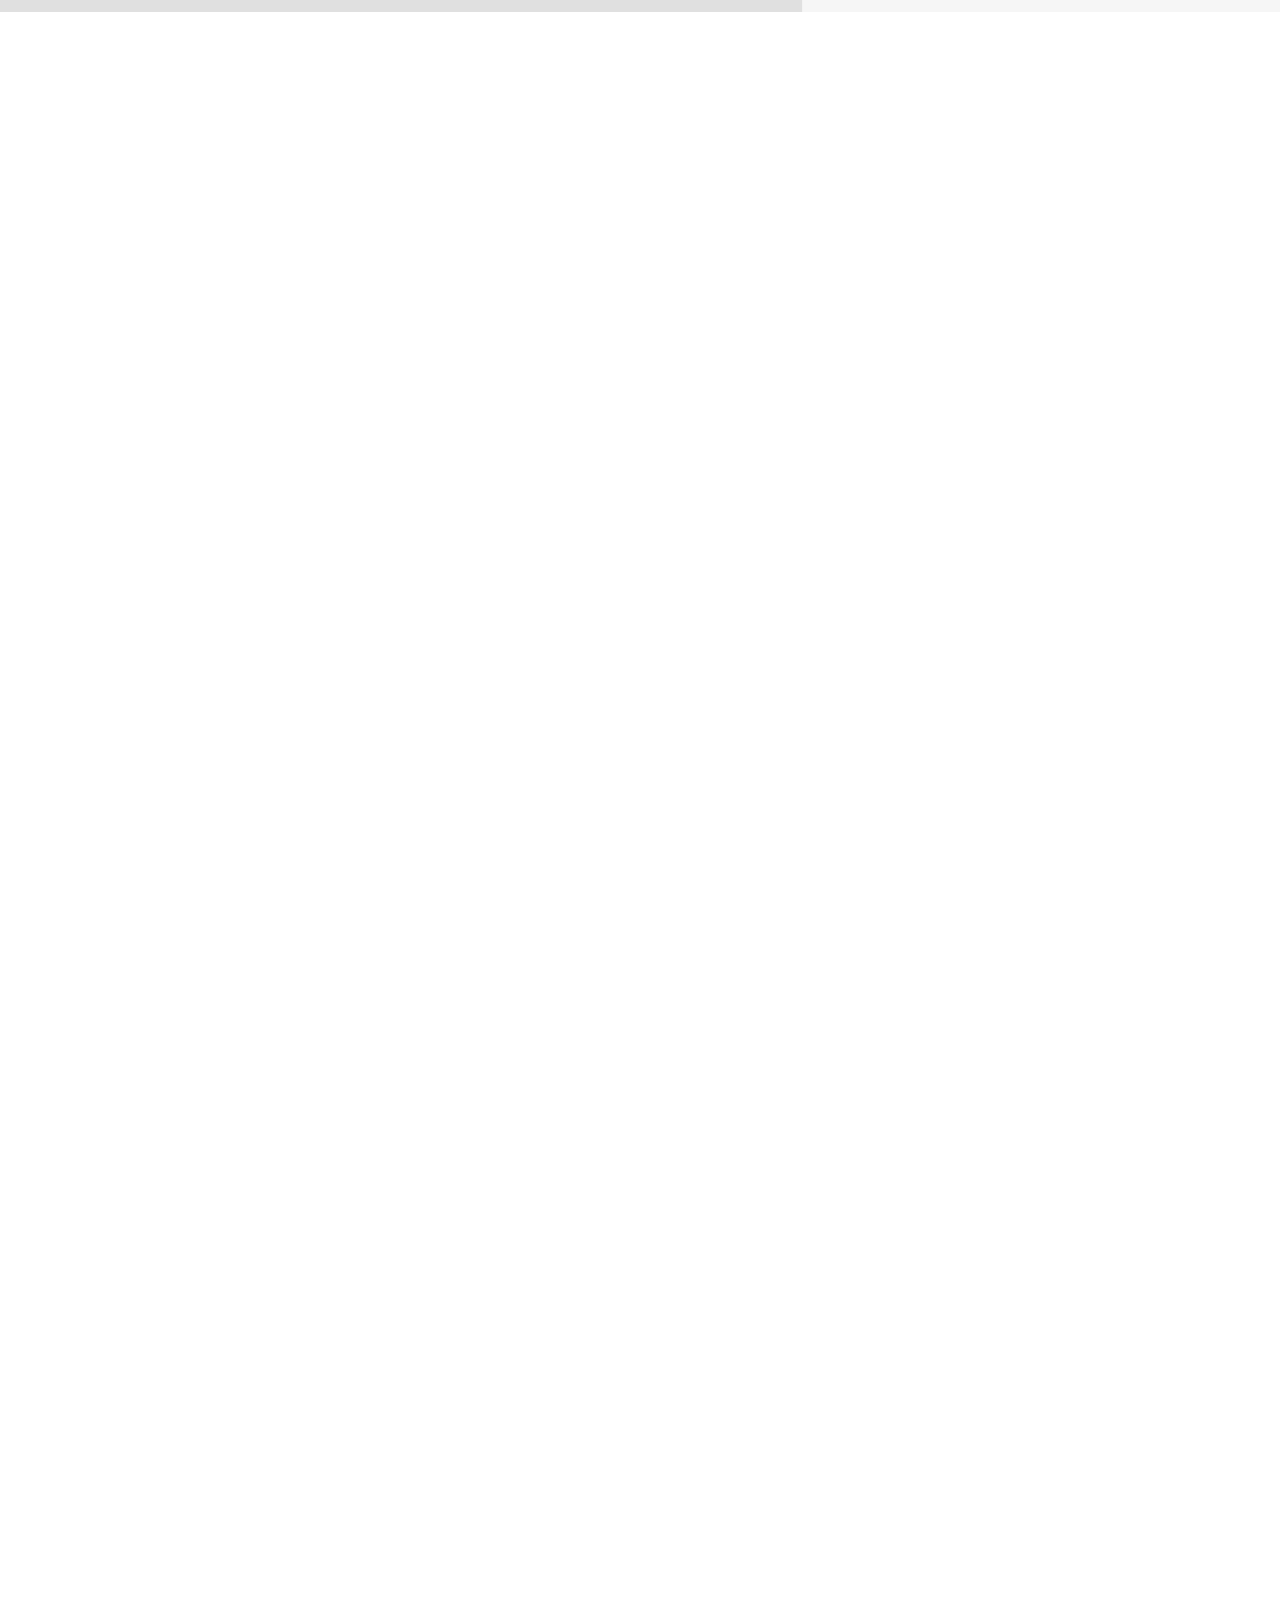
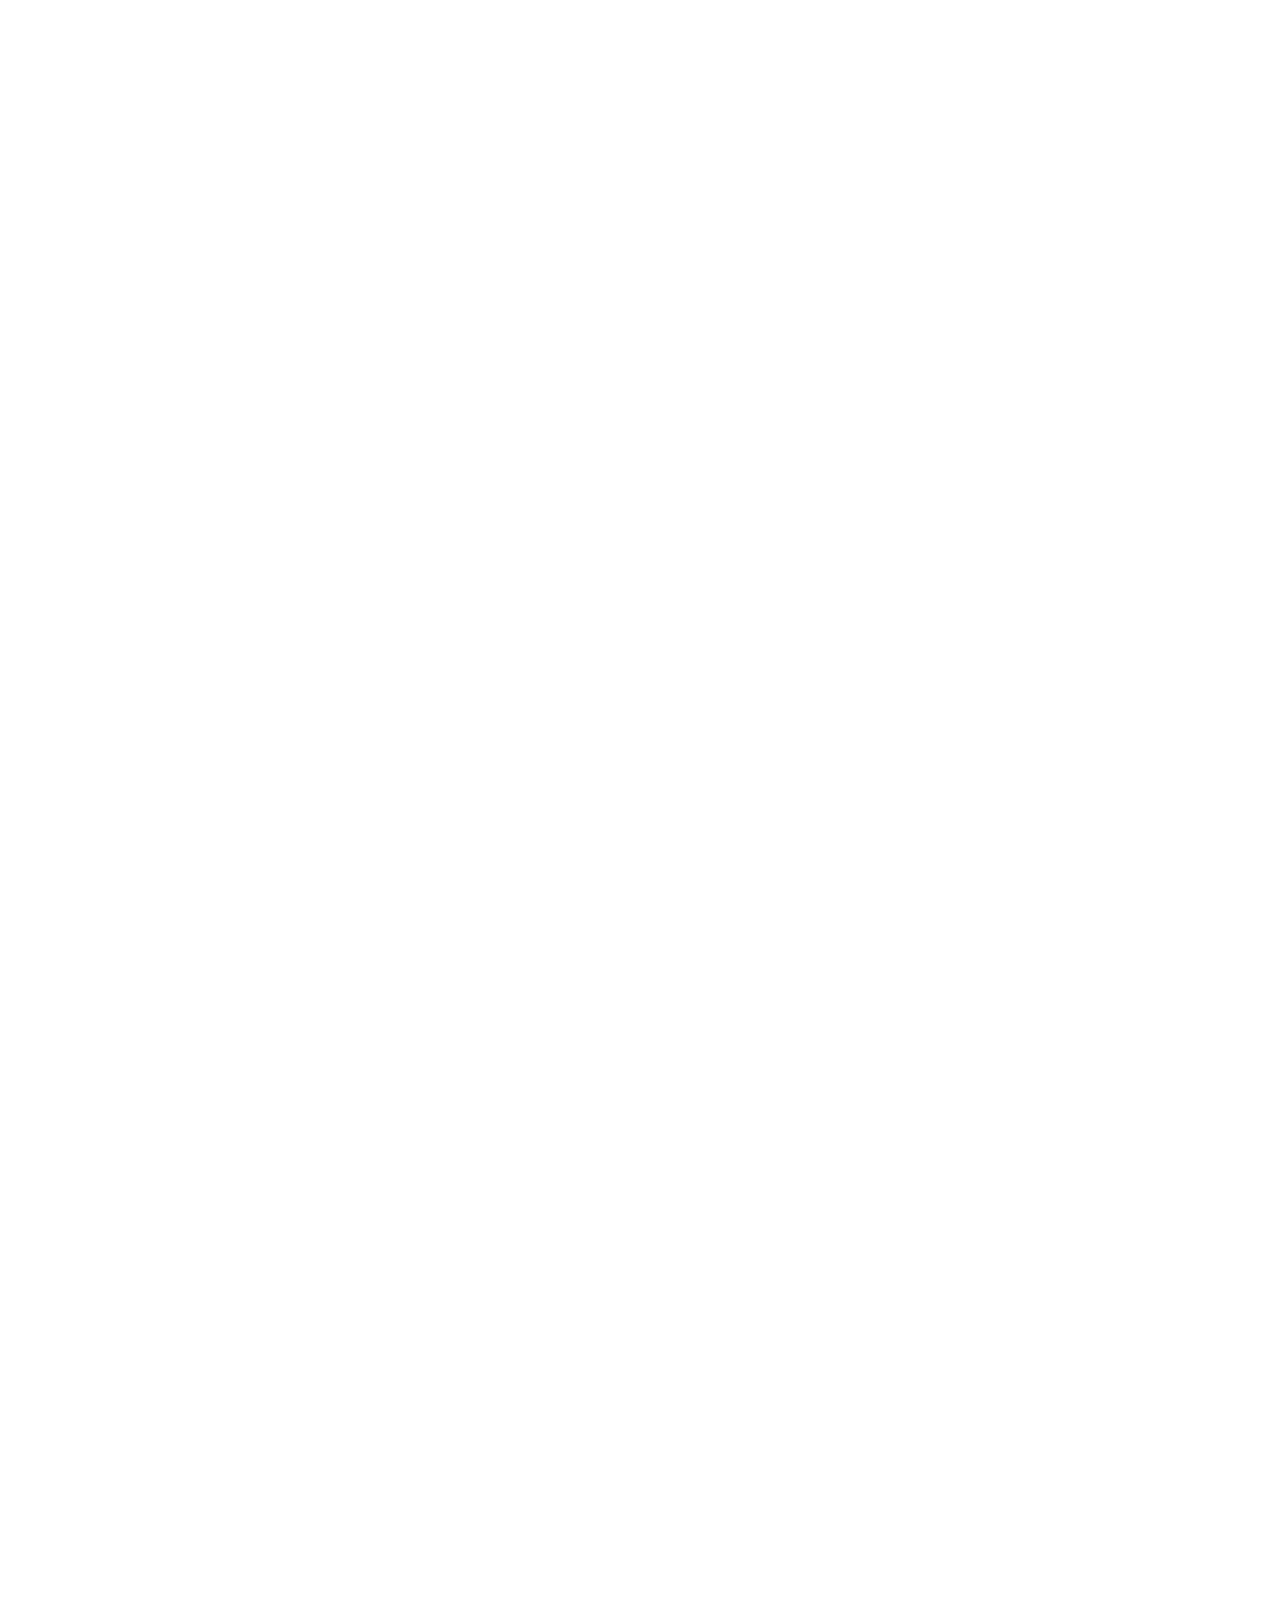
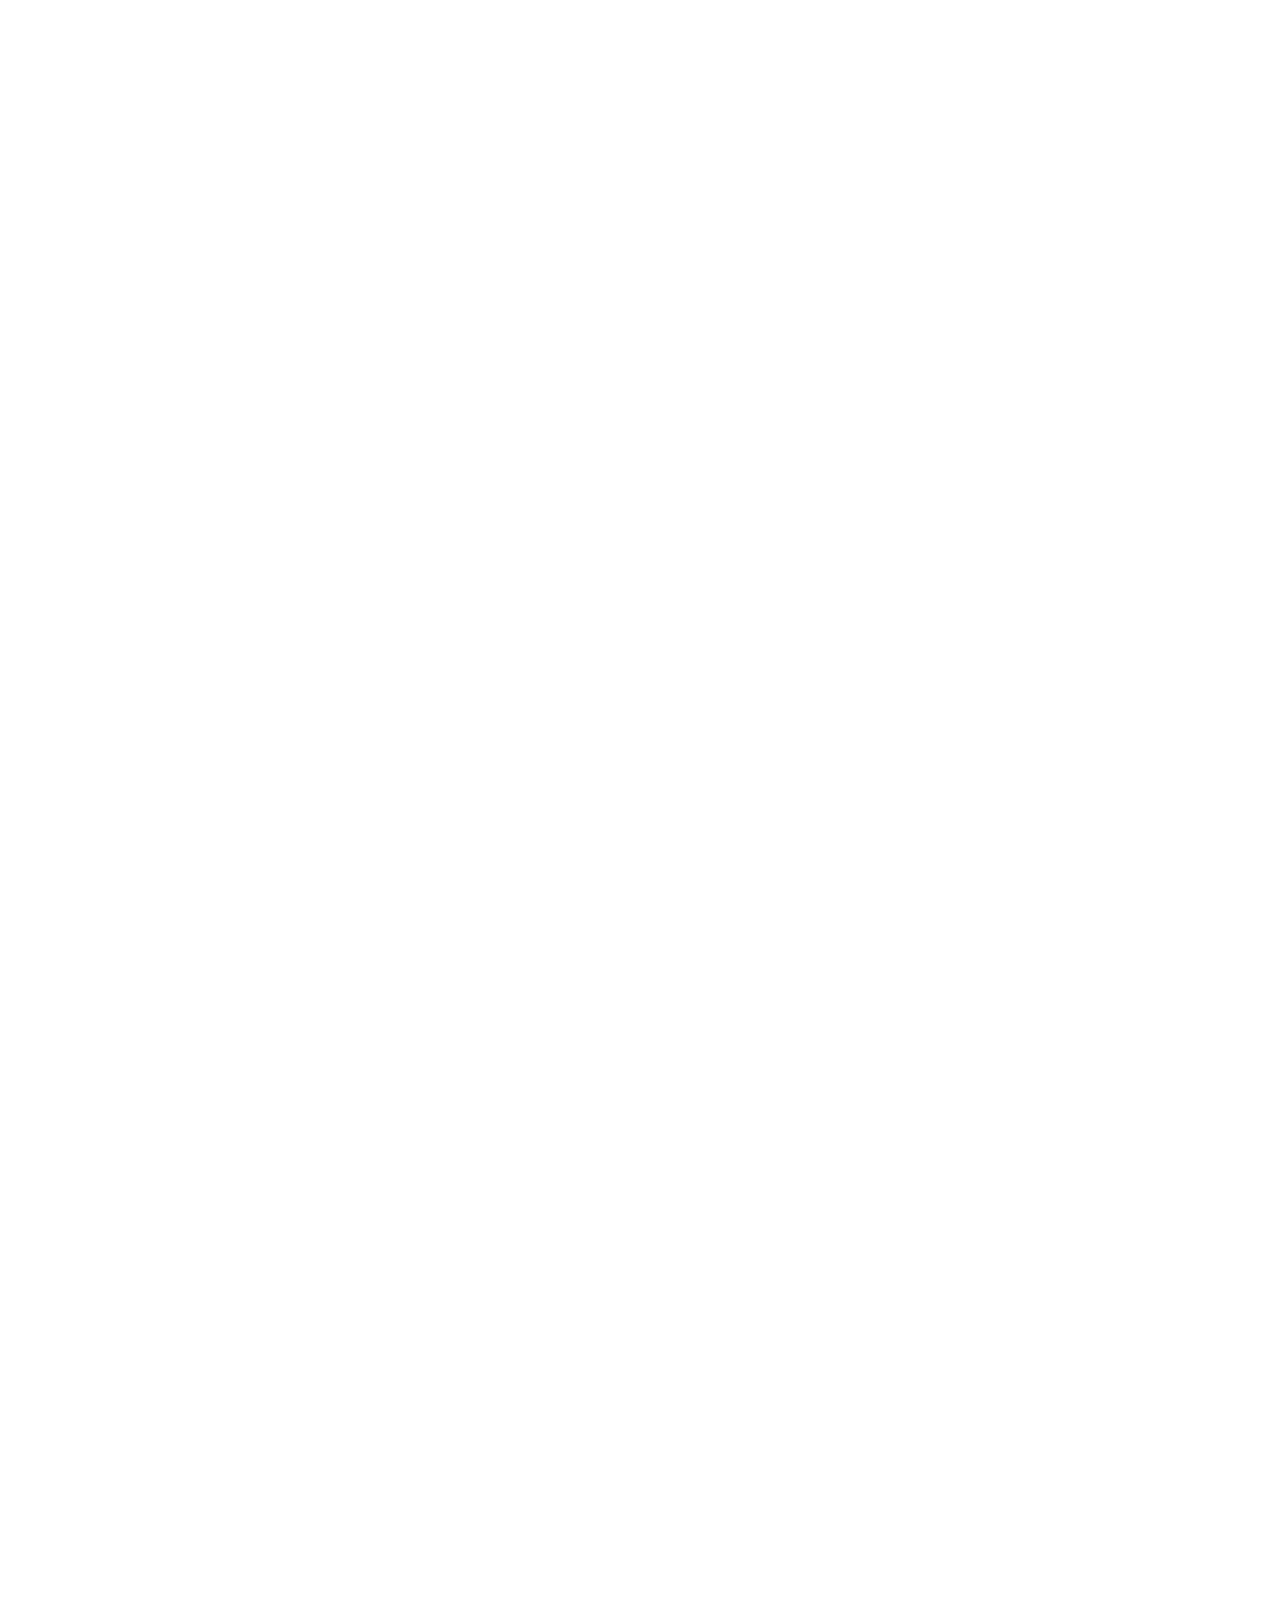
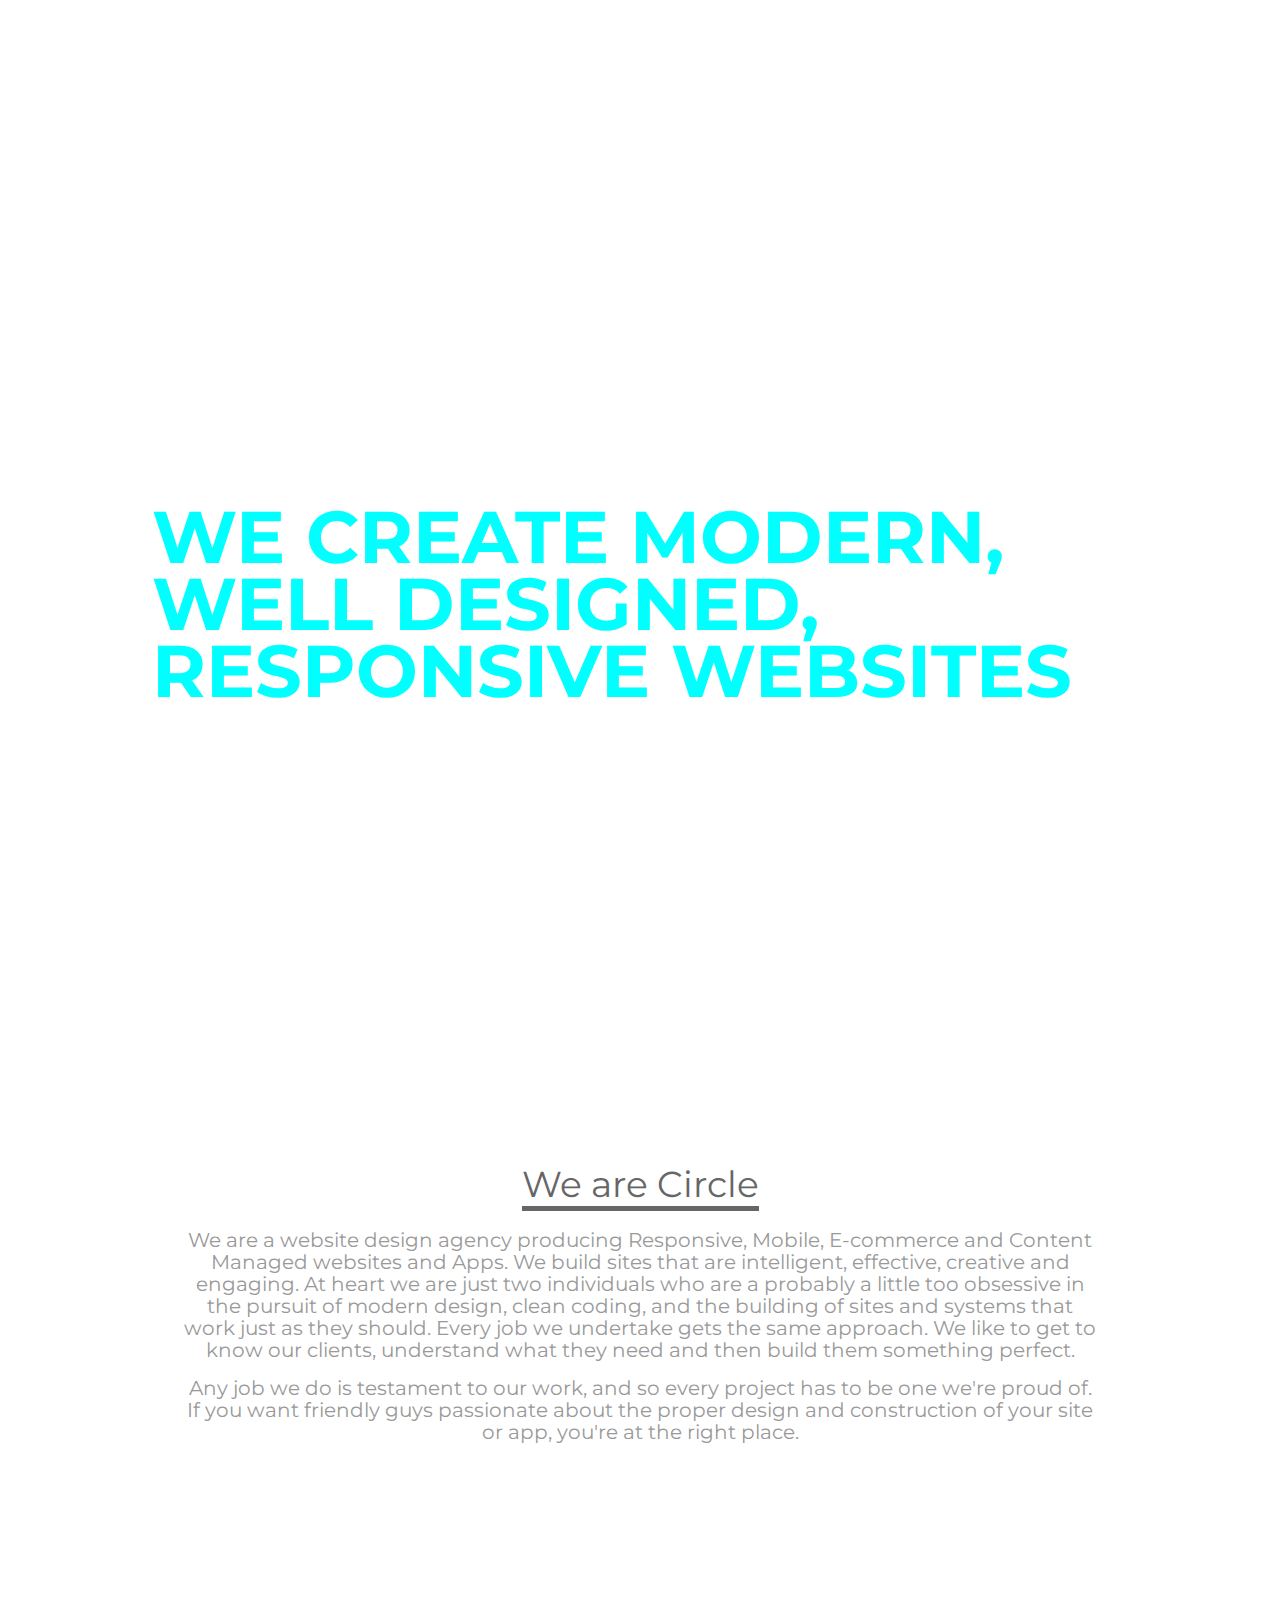
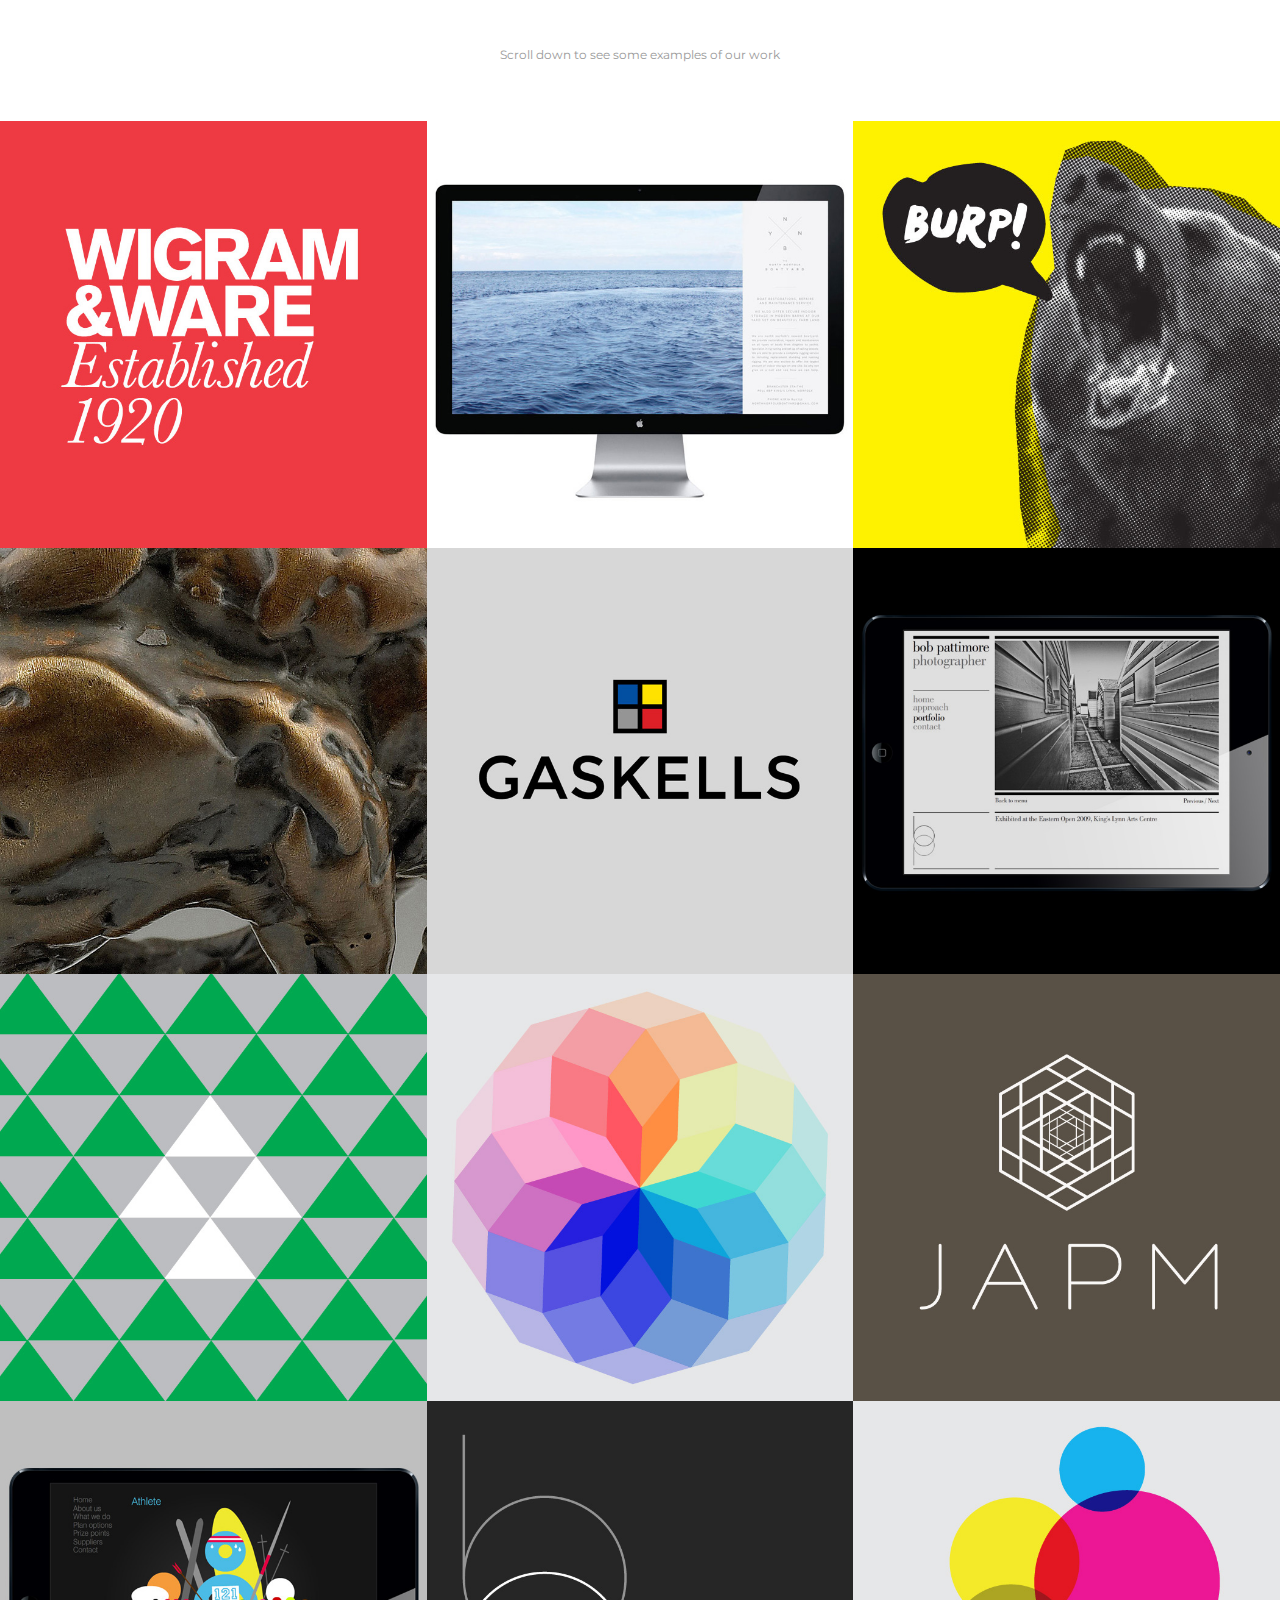
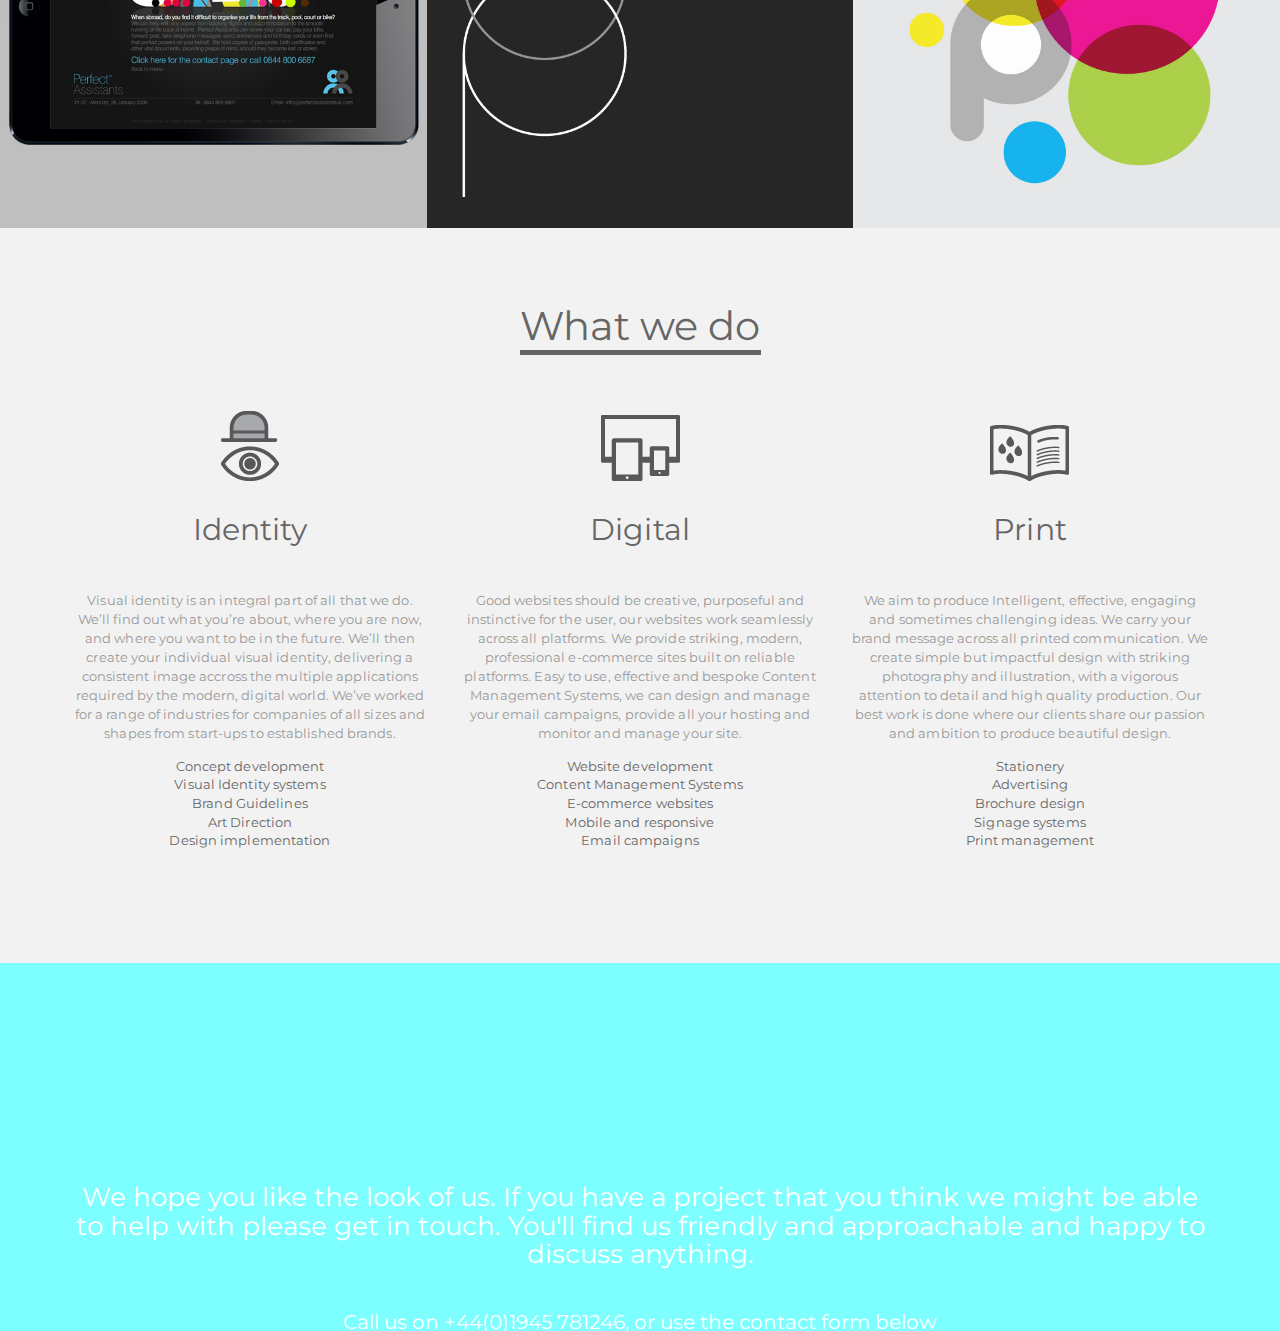
<file: index.html>
<!DOCTYPE html>
<html lang="en">
  <head>
    <meta charset="utf-8">
    <meta http-equiv="X-UA-Compatible" content="IE=edge">
    <meta name="viewport" content="width=device-width, initial-scale=1">
    <meta name="description" content="Circle Design, A small independent design consultancy specialising in identity, digital and print design based in Norfolk.">
    <meta name="keywords" content="Circle Design, Identity, Digital, Print, Design, Graphic Design, Website, Website Design, Brand Guidelines, Art Direction, Design implementation, Content Management Systems, E-commerce websites, Mobile and responsive, Email campaign, Stationery, Advertising, Brochure design, Signage systems, Print management, King's Lynn, Norfolk">
    <meta name="author" content="Circle Design - Identity / Website / Print / Design">
   
    <link rel="shortcut icon" href="favicon.ico">
    <LINK REL="apple-touch-icon-precomposed" HREF="apple-touch-icon.png" />

    <title>Circle Design - Identity, Digital, Print Design from Norfolk</title>

    <link href="assets/css/bootstrap.css" rel="stylesheet">
    <link href="assets/css/animate.css" rel="stylesheet">
    <link href="assets/css/font-awesome.min.css" rel="stylesheet">
  
    <link href="assets/css/style.css" rel="stylesheet">
    <link href="assets/css/normalize.css"rel="stylesheet" >
    
    <!-- CSS media query on a link element -->
    <link href="assets/css/style_tablet.css" rel="stylesheet" media="(max-width: 960px)" />
    <link href="assets/css/style_mobile.css" rel="stylesheet" media="(max-width: 600px)" />
    <link href="assets/css/style_800px.css" rel="stylesheet" media="(max-width: 800px) and (min-width:501px)" />  
      
  
     <script src="assets/js/vendor/modernizr-2.7.1.min.js"></script>   
   
      
    </head>
    
    
<body data-spy="scroll" data-offset="0" data-target="#theMenu">

   
 <div id="loading">
     <img src="assets/img/ico_loading1.gif">
    
    <div id="preload">
	       	<img src="assets/img/Circle-logo-sml-white.png">
	       	<img src="assets/img/Circle-logo-med-white.png">
	       	<img src="assets/img/Design_01.jpg">
	       
       	</div>
    
    </div> 
 
           
        <main>    

<section id="slide-1" class="homeSlide">
 	<div class="bcg" data-center="background-position: 50% 0px;" data-top-bottom="background-position: 50% -100px;" data-anchor-target="#slide-1">
         <div id="circlelogo">
             <img src="assets/img/Circle-logo-sml-white.png" class="responsive">
        </div>
            <div class="hsContainer">
                
				<div class="hsContent" data-center="opacity: 1" data-56-top="opacity: 0" data-anchor-target="#slide-1 h2">
                
				<h2><strong>WE ARE CIRCLE</strong><br>WE CREATE MODERN,<br>WELL DESIGNED,<br>RESPONSIVE WEBSITES</h2>
                    
                </div>
		   	</div>
 	</div>
    
   
	    
                    <div id="Scrdown" class="animated fadeIn"><h2>Scroll down to find out more</h2></div>
       
</section>
   
    
<!-- About Section -->  
      
      
<section id="about" name="about">
	<div id="aboutwrap">
		
        <div class="container">
            <div class="introtext">
                <div class="row">
                    
                    <div class="col-lg-12 name">
                        <h1><span style="border-bottom:5px solid #666666;">We are Circle</span></h1>
                        <!-- <h2>A small independent design consultancy specialising in identity, digital and print design. We aim to produce work that is intelligent, effective, engaging, creative and well crafted.</h2> -->
                        <h2>We are a website design agency producing Responsive, Mobile, E-commerce and
Content Managed websites and Apps. We build sites that are intelligent,
effective, creative and engaging. 

At heart we are just two individuals who are a probably a little too
obsessive in the pursuit of modern design, clean coding, and the building of
sites and systems that work just as they should. Every job we undertake gets
the same approach. We like to get to know our clients, understand what they
need and then build them something perfect. </h2> <h2>Any job we do is testament to
our work, and so every project has to be one we're proud of. 

If you want friendly guys passionate about the proper design and
construction of your site or app, you're at the right place.</h2>

                    </div>    
                    
                </div>
            </div>
		</div>
	   
    <div id="Scrdown3"><h2>Scroll down to see some examples of our work</h2></div>
    
    </div>
</section>
      
      

<! -- WORK EXAMPLES -->

<section id="work" name="work">

<div class="work">
    <div class="container">
        <div class="row no-gutter">
            
            <div class="col-xs-12 col-sm-6 col-md-4">
                <div class="workpanel">
                    <img src="assets/img/work/WW-identity-logo.jpg" class="img-responsive" alt="Wigram and Ware, identity, logo">
                </div>
            </div>

            <div class="col-xs-12 col-sm-6 col-md-4">
                <div class="workpanel">
                    <img src="assets/img/work/NNBY-website.jpg" class="img-responsive" alt="North Norfolk Boat Yard, digital, website">
                </div>
            </div>

            <div class="col-xs-12 col-sm-6 col-md-4">
                <div class="workpanel">
                    <img src="assets/img/work/BF-illustration.jpg" class="img-responsive" alt="Beer Festival, illustration">
                </div>
            </div>

            <div class="col-xs-12 col-sm-6 col-md-4">
                <div class="workpanel">
                    <img src="assets/img/work/LK-artist-art-direction.jpg" class="img-responsive" alt="Lucy Kinsella, sculpture, art direction">
                </div>
            </div>

            <div class="col-xs-12 col-sm-6 col-md-4">
                <div class="workpanel">
                    <img src="assets/img/work/Gas-identity-logo.jpg" class="img-responsive" alt="Gaskells, brand identity, logo">
                </div>
            </div>

            <div class="col-xs-12 col-sm-6 col-md-4">
                <div class="workpanel">
                    <img src="assets/img/work/BP-photographer-website.jpg" class="img-responsive" alt="Bob Pattimore, photographer, artist, digital, website">
                </div>
            </div>
            
            <! -- EXTRA WORK SAMPLES -->       
            
            <div class="col-xs-12 col-sm-6 col-md-4">
                <div class="workpanel">
                    <img src="assets/img/work/AMA-identity-pattern.jpg" class="img-responsive" alt="AMA, identity, pattern, illustration, art direction">
                </div>
            </div>

            <div class="col-xs-12 col-sm-6 col-md-4">
                <div class="workpanel">
                    <img src="assets/img/work/design-pattern-illustration.jpg" class="img-responsive" alt="Design, illustration, pattern">
                </div>
            </div>

            <div class="col-xs-12 col-sm-6 col-md-4">
                <div class="workpanel">
                    <img src="assets/img/work/JAPM-identity-logo.jpg" class="img-responsive" alt="JAPM, brand identity, logo">
                </div>
            </div>

            <div class="col-xs-12 col-sm-6 col-md-4">
                <div class="workpanel">
                    <img src="assets/img/work/pa-website.jpg" class="img-responsive" alt="PA, digital, presentation">
                </div>
            </div>

            <div class="col-xs-12 col-sm-6 col-md-4">
                <div class="workpanel">
                    <img src="assets/img/work/BP-photographer-logo-thin.jpg" class="img-responsive" alt="Bob Pattimore, photographer, artist, identity, logo">
                </div>
            </div>

            <div class="col-xs-12 col-sm-6 col-md-4">
                <div class="workpanel">
                    <img src="assets/img/work/p-identity-logo.jpg" class="img-responsive" alt="brand identity, logo">
                </div>
            </div>
            
            
            
        </div>
    </div>
</div>
    
</section>

<! -- SERVICE SECTION -->
<section id="services" name="services">
	
    <div class="whatwedo">
        <div class="container">
            <div class="col-xs-12 col-sm-12 col-md-12">
                <div class="heading1"><h1><span style="border-bottom:5px solid #666666;">What we do</span></h1>
                </div>
            </div>
            
            <div class="col-xs-12 col-sm-4 col-md-4">
                <div class="wwdPanel">
                    <img src="assets/img/ICON1.png">
                    <div class="heading"><h2>Identity</h2></div>
                    <div class="body"><p>Visual identity is an integral part of all that we do. We’ll find out what you’re about, where you are now, and where you want to be in the future. We’ll then create your individual visual identity, delivering a consistent image accross the multiple applications required by the modern, digital world. We’ve worked for a range of industries for companies of all sizes and shapes from start-ups to established brands. </p></div>
                        <div class="things"><h3>Concept development<br>Visual Identity systems<br>Brand Guidelines<br>Art Direction<br>Design implementation</h3></div>
                </div>
            </div>
            
            
            <div class="col-xs-12 col-sm-4 col-md-4">
                <div class="wwdPanel">
                    <img src="assets/img/ICON2.png">
                    <div class="heading"><h2>Digital</h2></div>
                        <div class="body"><p>Good websites should be creative, purposeful and instinctive for the user, our websites work seamlessly across all platforms.
We provide striking, modern, professional e-commerce sites built on reliable platforms. Easy to use, effective and bespoke Content Management Systems, we can design and manage your email campaigns, provide all your hosting and monitor and manage your site.</p></div>
                        
                        <div class="things"><h3>Website development<br>Content Management Systems<br>E-commerce websites<br>Mobile and responsive<br>Email campaigns</h3></div>
                </div>
            </div>
            
            <div class="col-xs-12 col-sm-4 col-md-4">
                <div class="wwdPanel">
                    <img src="assets/img/ICON3.png">
                    <div class="heading"><h2>Print</h2></div>
                    <div class="body"><p>We aim to produce Intelligent, effective, engaging and sometimes challenging ideas. We carry your brand message across all printed communication. We create simple but impactful design with striking photography and illustration, with a vigorous attention to detail and high quality production. 
Our best work is done where our clients share our passion and ambition to produce beautiful design.</p></div>
                    <div class="things"><h3>Stationery<br>Advertising<br>Brochure design<br>Signage systems<br>Print management</h3></div>
                </div>
            </div>
            
            
        </div>
    </div>
</section>


<! -- LIKE US -->
<div id="likeus">
    <div class="container">
        <div class="likeusplease">
            <div class="row">
                <div class="col-xs-12 col-sm-12 col-lg-12">
                    <div class="paragraph"><h2>We hope you like the look of us. If you have a project that you think we might be able to help with please get in touch. You'll find us friendly and approachable and happy to discuss anything.</h2></div>
                    <div id="method"><h3>Call us on +44(0)1945 781246, or use the contact form below</h3></div>
                    <p><a class="btn showdetails"  data-toggle="collapse" data-target="#viewdetails">SAY HI</a></p>
                </div>
            </div>   
        </div>
                
    <div class="span4 collapse-group">
          
        <div class="collapse" id="viewdetails">
            
        <form role="form" >
    
        <div class="row">                
                <div class="col-md-4">
                    <div class="form-group">
                        <label for="InputName"></label>
                        <div class="input-group">
                          <input type="text" class="form-control" name="InputName" id="InputName" placeholder="Your Name" required>
                          <span class="input-group-addon"><i class="glyphicon glyphicon-ok form-control-feedback"></i></span></div>
                    </div>
                </div> 
                
                <div class="col-md-4">
                    <div class="form-group">
                        <label for="InputEmail"></label>
                        <div class="input-group">
                          <input type="email" class="form-control" id="InputEmail" name="InputEmail" placeholder="Your Email" required>
                          <span class="input-group-addon"><i class="glyphicon glyphicon-ok form-control-feedback"></i></span></div>
                    </div>
                </div>
    
                <div class="col-md-4">
                    <div class="form-group">
                        <label for="InputPhone"></label>
                        <div class="input-group">
                          <input type="phone" class="form-control" id="InputPhone" name="InputPhone" placeholder="Your Number" required>
                          <span class="input-group-addon"><i class="glyphicon glyphicon-ok form-control-feedback"></i></span></div>
                    </div>
                </div>
    
                <div class="col-md-12">
                    <div class="form-group">
                        <label for="InputMessage"></label>
                        <div class="input-group">
                            <textarea name="InputMessage" id="InputMessage" class="form-control" rows="3" required placeholder="Your Message"></textarea>
                            <span class="input-group-addon"><i class="glyphicon glyphicon-ok form-control-feedback"></i></span></div>
                    </div>
                </div>
        </div>       
<!--               
<div class="form-group">
<label for="InputReal">What is 4+3? (Simple Spam Checker)</label>
<div class="input-group">
<input type="text" class="form-control" name="InputReal" id="InputReal" required>
<span class="input-group-addon"><i class="glyphicon glyphicon-ok form-control-feedback"></i></span></div>
</div>  -->
            
                <input type="submit" name="submit" id="submit" value="SUBMIT" class="btn showdetails"></div>
                <div class="heading" id="result"> <h2 style="color:white"> </h2> </div>
        </form>   
      
        </div> <!-- View details -->   
    </div> <!-- container -->
</div> <!-- Likeus -->
    
<section id="contact" name="contact"></section>
	
	<div id="contactwrap">
		<div class="container">
			<div class="row">
				<div class="col-xs-12 col-sm-12 col-lg-12">
                    <div class="links">
                    <a href="PPC.html" target="_blank">PRIVACY POLICY + COOKIES /</a>
                    <a href="https://www.facebook.com/madebycircle" target="_blank" >FACEBOOK /</a>
                    <a href="https://twitter.com/MADEBYCIRCLE" target="_blank" >TWITTER</a>
                    </div>
                    <p>©2014 Copyright Circle Design. All rights reserved</p>
				</div>
            </div>
		</div>
	</div>
    
<!-- Menu -->
    <nav class="menu" id="theMenu">
        <div class="menu-wrap">
            <br>
            <a href="#slide-1" class="smoothScroll">HOME</a>
            <hr class="menu-divider">
            <a href="#about" class="smoothScroll">ABOUT</a>
            <hr class="menu-divider">
            <a href="#work" class="smoothScroll">WORK</a>
            <hr class="menu-divider">
            <a href="#services" class="smoothScroll">SERVICES</a>
            <hr class="menu-divider">
            <a href="#contact" class="smoothScroll">CONTACT</a>
        </div>
                
<!-- Menu button -->
        <div id="menuToggle"><i class="fa fa-bars"></i>
        </div>
	</nav>
	

<!-- Bootstrap core JavaScript ================================================== -->

            
    <script src="https://ajax.googleapis.com/ajax/libs/jquery/1.11.0/jquery.min.js"></script>
 
	<script src="assets/js/classie.js"></script>
    <script src="assets/js/bootstrap.min.js"></script>
    <script src="assets/js/smoothscroll.js"></script>
	<script src="assets/js/jquery.stellar.min.js"></script>
	        
    <script src="assets/js/imagesloaded.pkgd.min.js"></script>
    <script src="assets/js/enquire.min.js"></script>         
    
    <script src="assets/js/skrollr.js"></script>
    <script src="assets/js/_main.js"></script>
    <script src="assets/js/main.js"></script>
    
		
    <script>
        $(function(){
            $.stellar({
            horizontalScrolling: false,
            verticalOffset: 40
            });
		});
    </script>
	
            
    <script> 
        function animationClick(element, animation){
            element = $(element);
            element.click(
                function() {
                    element.addClass('animated ' + animation);        
                    //wait for animation to finish before removing classes
                    window.setTimeout( function(){
                        element.removeClass('animated ' + animation);
                    }, 2000);         
                });
        }; </script>
            
            
            
    <script>        
          
     $(document).ready(function() {  
      $(window).load(function(){ 
        $('#headerwrap').hide();    
         /* $('#circlet').hide(); */
            $('#headerwrap').imagesLoaded( function() {
          
              $('#loading').fadeOut(1200,function(){
                  $('#headerwrap').fadeIn(2000,function(){
                    /* $('#circlet').fadeIn(500); */
                    });              
                });              
            });
        });    
    });
        
            </script>    
        
        
        <script>    
              
     $(function () {

        $('form').on('submit', function (e) {

          e.preventDefault();

          $.ajax({
            type: 'post',
            url: 'emailcontactform.php',
            data: $('form').serialize(),
            success: function () {
              //alert('form was submitted');
              
            
            $("#viewdetails").collapse('hide');
            document.getElementById("result").style="color:white";
                document.getElementById("result").innerHTML="Thankyou. We'll be in touch soon";  
            }
          });
        });
      });
            
    //    $(document).ready(function(){
    //    $('#circlelogo').each(function() {
    //    animationClick(this, 'bounce');
    //    });
//    });
        
    </script>
  </body>
</html>
</file>
<file: assets/css/style.css>
/* MADE BY CIRCLE                                                                       */


/* ====================================================================================
   Base Styles, Bootstrap Modifications & Fonts Import
   ==================================================================================== */

@import url(http://fonts.googleapis.com/css?family=Montserrat:700,400);

/* Custom font test > start____________________________________________________________ */
@font-face {
	font-family: 'icomoon';
	src:url('../assets/fonts/icomoon.eot?po4vw1');
	src:url('../assets/fonts/icomoon.eot?#iefixpo4vw1') format('embedded-opentype'),
		url('../assets/fonts/icomoon.woff?po4vw1') format('woff'),
		url('../assets/fonts/icomoon.ttf?po4vw1') format('truetype'),
		url('../assets/fonts/icomoon.svg?po4vw1#icomoon') format('svg');
	font-weight: normal;
	font-style: normal;
}

[class^="icon-"], [class*=" icon-"] {
	font-family: 'icomoon';
	speak: none;
	font-style: normal;
	font-weight: normal;
	font-variant: normal;
	text-transform: none;
	line-height: 1;

	/* Better Font Rendering =========== */
	-webkit-font-smoothing: antialiased;
	-moz-osx-font-smoothing: grayscale;
}



/* Custom font test > end______________________________________________________________ */

html,
button,
input,
select,
textarea {
    color: #999999;
}

::-moz-selection {
    background: #999999;
    color: #a4003a;
    text-shadow: none;
}

::selection {
    background: #16a085;
    color: #a4003a;
    text-shadow: none;
}

 hr {
    display: block;
    height: 1px;
    border: 0;
    border-top: 1px solid #ccc;
    margin: 1em 0;
    padding: 0;
}

.centered {
	text-align: center
}


/* ====================================================================================
   General styles
   ==================================================================================== */


html,
body {
    height: 100%;
    width:100%;
}

body {
    height:100%;
    width:100%;
    font-family: "Montserrat" sans-serif;
    font-weight: 400;
    font-size: 20px;
    color: #000;

    -webkit-font-smoothing: antialiased;
    -webkit-overflow-scrolling: touch;

}

#loading {
/*background: url(../img/ico_loading.gif) no-repeat center top; */
    background-size: 100% 100%;
    background-color: #FFFFFF;
    position: relative;
    text-align: center;
	background-attachment: relative;
	background-position: center center;
	min-height: 100%;
	width: 100%;
    
    
	
    -webkit-background-size: 100%;
    -moz-background-size: 100%;
    -o-background-size: 100%;
    background-size: 100%;

    -webkit-background-size: cover;
    -moz-background-size: cover;
    -o-background-size: cover;
    background-size: cover; */
}
    
#loading img {
    width: 100%;
    height: 20px;
    margin-top: -28px;
    padding-top: 0;
}  

#preload { display: none} 

#loaded section,
#no-js section {
	opacity: 1;
	-webkit-transition: opacity 300ms ease-out;
	-moz-transition: opacity 300ms ease-out;
	transition: opacity 300ms ease-out;
}

h1, h2, h3, h4, h5, h6 {
	font-family: "Montserrat", sans-serif;
	font-weight: 400;
    color: #999999;
}

h5, {
    font-family: 'Montserrat', sans-serif;
    font-weight: 400;
    color: #999999;
    font-size: 50px;
}

p {
	font-family: "Montserrat", sans-serif;
	font-weight: 400;
}

a {
	font-family: "Montserrat", sans-serif;
	font-weight: 400;
}



<!-------------------------Default style - Assumes 360px width------------------------------------------------------->



body, html {
	height: 100%;
	min-height: 100%;
	background-color: #FFFFFF;
}

.no-js {
	padding-top: 106px;
}
h2 {
	margin-top: 0;
}
.loading {
	background: url('../img/ico_loading.gif') no-repeat center center;
}
section {
	min-width: 960px;
	opacity: 0;
}
.loaded section,
.no-js section {
	opacity: 1;
	-webkit-transition: opacity 300ms ease-out;
	-moz-transition: opacity 300ms ease-out;
	transition: opacity 300ms ease-out;
}
main {
	overflow-x: hidden;
}

.bcg {
	background-position: center center;
	background-repeat: no-repeat;
	background-attachment: fixed;
	background-size: cover;
	height: 100%;
	width: 100%;
}
/* Slide 1 */
#slide-1 .bcg {background-image:url('../img/Home3.jpg')}

.hsContainer {
	display: table;
	table-layout: fixed;
	width: 100%;
	height: 100%;
	overflow: hidden;
	position: relative;
}

.hsContent {
	max-width: 100%;
	margin: -50px auto 0 auto;
	display: table-cell;
	vertical-align: middle;
	color: #FFFFFF;
	padding: 0 8%;
	text-align: left
}

.hsContent h2  {
    font-weight: 700;
    color: #00FFFF;
    font-size: 55pt;
    line-height: 50pt;
    text-align: left;
    padding-left: 50px;
    padding-right: 100px;
	}

.hsContent h2 strong {
    font-weight: 700;
    color: #fff;    
    }

.hsContent p {
		width: 400px;
		margin: 0 auto;
		color: #b2b2b2;
	}
.hsContent a {
		color: #b2b2b2;
		text-decoration: underline;
	}
.bgBlack {
		background-color: rgba(0,0,0,0.75);
		padding: 3px 10px;
	}
    

/* CSS for circle logo on section 1 */
#circlelogo {
    position: absolute;
    float: left;
    width: 53px;
    left: 20px;
    top: 20px;
}
    
#Scrdown {
    position: absolute;
    text-align: center;
    width: 100%;
    bottom: 50px;  
}

#Scrdown h2 {
    color: #fff;
    font-size: 12px;
    letter-spacing: 0px;
      
}    
    
    
/* We are Circle
______________________________________________________________________________________ */

#aboutwrap {
    position: relative;
    min-height: 700px;
    width: 100%;
    text-align: center;
    background-color: #FFFFFF;
}

 .introtext  {
    position: relative;
    width:80%;
    margin-top: 120px;
    margin-left: auto;
    margin-right: auto;
    vertical-align: middle;
}

 .introtext h1 {
    font-size: 36px;
    color: #666666;
}

 .introtext h2 {
    font-size: 20px;
    color: #999999;
}

#Scrdown3 {
    width: 100%;
    position: absolute;
    text-align: center;
    bottom: 50px;
}

#Scrdown3 h2 {
    font-size: 12px;
    letter-spacing: 0px;
    color: #999;
}

/* Work 
______________________________________________________________________________________ */

.row.no-gutter {
  margin-left: 0;
  margin-right: 0;
}

.row.no-gutter [class*='col-']:not(:first-child),
.row.no-gutter [class*='col-']:not(:last-child) {
  padding-right: 0;
  padding-left: 0;
}

.work {
    background-color: #000000;
}

.work .container {
    padding: 0;
    width: 100%;
}

.work .row {
   margin: 0;
}


/* We we do
______________________________________________________________________________________ */

.whatwedo {
    text-align: center;
    letter-spacing:0.1px;
    background-color: #F2F2F2;
        
}

.whatwedo h1 {
    color: #666666;
    padding: 50px 0px 30px 0px;
}

.whatwedo h2 {
    color: #666666;
    padding: 0px 0px 20px 0px;
}

.whatwedo h3 {
    color: #666666;
    font-size: 10pt;
    line-height: 14pt;
}

.whatwedo p {
    color: #999999;
    font-size: 10pt;
    font-weight: 400;
}

.whatwedo .container{
    padding: 0px 0px 100px 0px;
}    

/* We hope you like
______________________________________________________________________________________ */


#likeus {
    background-color: rgb(126,255,255);
    min-height: 700px;
    text-align: center;
    height: 50%;
}

.likeusplease .paragraph {
}

.likeusplease .paragraph h2 {
    margin-top: 220px;
    padding-bottom: 20px;
    font-size: 26px;
    color: #ffffff;
    
}

.likeusplease h3 {
    padding-bottom: 30px;
    margin: auto;
    font-size: 20px;
    letter-spacing:0px;
    color: #ffffff;
}


.likeusplease .btn{
    padding: 10px 30px 10px 30px;
    letter-spacing:2px;
    font-size: 28px;
    background: #ffffff;
    color: rgb(126,255,255);
    outline: none;
    font-weight: 400;
    margin-bottom: 20px;
}

.likeusplease .btn:hover {
    background: #000000;
    color: #ffffff;
    
}

#viewdetails #submit {
    margin-top: 20px;
    margin-bottom: 50px;
    letter-spacing:2px;
    font-weight: 400;
    font-size: 18px;
    background: #000;
    color: #ffffff;
}    

/* Enquiry Sent PHP
______________________________________________________________________________________ */

#enquirysent {
    min-height: 100%;
    text-align: center;
    background-color: #f2f2f2;
}

#enquirysent h1{
    font-size: 32px;
}

#enquirysent h2{
    font-size: 24px;
}

#enquirysent a {
    
}

#enquirysent a:hover {
    text-decoration: none;
    color: #ffffff;
}



/* Contact Wrap 
______________________________________________________________________________________ */

#contactwrap {
    text-align: center;
	background-color: #000000;
        
}

#contactwrap .links{
    padding-top: 30px;
}

#contactwrap .links a{
    font-size: 14px;
	color: #ffffff;
    letter-spacing:2px;
    margin-left: auto;
    margin-right: auto;
}

#contactwrap .links a:hover {
    text-decoration: none;
	color: #999999;
}

#contactwrap p {
    font-size: 12px;
	color: #666666;
    padding-top: 10px;
    padding-bottom: 40px;
 
}


#contactwrap small {
	font-size: 13px;
}

.contact {
	background-image: url(../img/contact-sep.jpg);
}

#contactwrap label {
	color: #f2f2f2;
	margin-top: 10px;
}

.in.collapse+a.btn.showdetails:before
{
    content:'Hide details «';
}
.collapse+a.btn.showdetails:before
{
    content:'USE OUR CONTACT FORM';
    }
    
#submit {
        
    margin-bottom: 15px;
}


/* Privacy Policy 
______________________________________________________________________________________ */


#PPC {

}

#PPC h1 {
    font-size: 20pt;
    font-weight: 400;
    color: #666666;
}

#PPC p {
    font-size: 10pt;
    font-weight: 400;
    color: #a5a5a5;
}

#PPC p strong{
    font-size: 10pt;
    font-weight: 400;
    color: #666666;
}



<!-- ************************************************************************ END OF DEFAULT STYLES ****-->







/* ==========================================================================
   Chrome Frame prompt
   ========================================================================== */

.chromeframe {
    margin: 0.2em 0;
    background: #ccc;
    color: #000;
    padding: 0.2em 0;
}

/* ====================================================================================
   Menu
   ==================================================================================== */

.menu-divider {
    margin: 0px 20px 5px 40px;
    width: 105px;
    border: solid rgb(126,255,255);
    border: solid #999;
    border-width: 3px 0 0;
    
    
}

.menu {
	position: fixed;
	right: -200px;
	width: 260px;
	height: 100%;
	top: 0;
	z-index: 10;
	text-align: left;
}

.menu.menu-open {
	right: 0px;
}

.menu-wrap {
	position: absolute;
	top: 0;
	left: 60px;
	background: #444444;
/*  opacity: 1; */
	width: 300px;
	height: 100%;
}

.menu a {
	margin-left: 40px;
	color: #999;
	display: block;
	font-size: 14px;
	font-weight: 400;
	line-height: 35px;
	letter-spacing: 0.1em;
    padding-bottom: 5px
    
}

.menu a:hover {
    text-decoration: none;
	color: #ffffff;
}

.menu a:active {
	color: #ffffff;
}

.menu a > i {
	float: left;
	display: inline-block;
	vertical-align: middle; 
	text-align: left;
	width: 30px;
	font-size: 20px;
	line-height: 40px;
	margin: 25px 2px;
}

.menu-close {
	cursor: pointer;
	display: block;
	position: absolute;
	font-size: 14px;
	color: #808080;
	width: 40px;
	height: 40px;
	line-height: 40px;
	top: 20px;
	right: 5px;
	-webkit-transition: all .1s ease-in-out;
	   -moz-transition: all .1s ease-in-out;
		-ms-transition: all .1s ease-in-out;
		 -o-transition: all .1s ease-in-out;
			transition: all .1s ease-in-out;
}

.menu-close:hover {
	color: #ffffff;
	-webkit-transition: all .1s ease-in-out;
	   -moz-transition: all .1s ease-in-out;
		-ms-transition: all .1s ease-in-out;
		 -o-transition: all .1s ease-in-out;
			transition: all .1s ease-in-out;
}

/* Push the body after clicking the menu button */
.body-push {
	overflow-x: hidden;
	position: relative;
	left: 0;
}

.body-push-toright {
	left: 200px;
}

.body-push-toleft {
	left: -200px;
}

.menu,
.body-push {
	-webkit-transition: all .3s ease;
	   -moz-transition: all .3s ease;
		-ms-transition: all .3s ease;
		 -o-transition: all .3s ease;
			transition: all .3s ease;
}

#menuToggle {
	position: absolute;
	top: 20px;
	left: 0;
	z-index: 11;
	display: block;
	text-align: center;
	font-size: 30px;
	color: #fff;
	width: 40px;
	height: 40px;
	line-height: 40px;
	cursor: pointer;
	
	-webkit-transition: all .1s ease-in-out;
	   -moz-transition: all .1s ease-in-out;
		-ms-transition: all .1s ease-in-out;
		 -o-transition: all .1s ease-in-out;
			transition: all .1s ease-in-out;
}

#menuToggle:hover {
	color: #444;
	background: rgba(0,0,0,0);
	-webkit-transition: all .1s ease-in-out;
	   -moz-transition: all .1s ease-in-out;
		-ms-transition: all .1s ease-in-out;
		 -o-transition: all .1s ease-in-out;
			transition: all .1s ease-in-out;
}







/* ==========================================================================
   Helper classes
   ========================================================================== */

/*
 * Image replacement
 */

.ir {
    background-color: transparent;
    border: 0;
    overflow: hidden;
    /* IE 6/7 fallback */
    *text-indent: -9999px;
}

.ir:before {
    content: "";
    display: block;
    width: 0;
    height: 150%;
}

/*
 * Hide from both screenreaders and browsers: h5bp.com/u
 */

.hidden {
    display: none !important;
    visibility: hidden;
}

/*
 * Hide only visually, but have it available for screenreaders: h5bp.com/v
 */

.visuallyhidden {
    border: 0;
    clip: rect(0 0 0 0);
    height: 1px;
    margin: -1px;
    overflow: hidden;
    padding: 0;
    position: absolute;
    width: 1px;
}

/*
 * Extends the .visuallyhidden class to allow the element to be focusable
 * when navigated to via the keyboard: h5bp.com/p
 */

.visuallyhidden.focusable:active,
.visuallyhidden.focusable:focus {
    clip: auto;
    height: auto;
    margin: 0;
    overflow: visible;
    position: static;
    width: auto;
}

/*
 * Hide visually and from screenreaders, but maintain layout
 */

.invisible {
    visibility: hidden;
}

/*
 * Clearfix: contain floats
 *
 * For modern browsers
 * 1. The space content is one way to avoid an Opera bug when the
 *    `contenteditable` attribute is included anywhere else in the document.
 *    Otherwise it causes space to appear at the top and bottom of elements
 *    that receive the `clearfix` class.
 * 2. The use of `table` rather than `block` is only necessary if using
 *    `:before` to contain the top-margins of child elements.
 */

.clearfix:before,
.clearfix:after {
    content: " "; /* 1 */
    display: table; /* 2 */
}

.clearfix:after {
    clear: both;
}

/*
 * For IE 6/7 only
 * Include this rule to trigger hasLayout and contain floats.
 */

.clearfix {
    *zoom: 1;
}

/* ==========================================================================
   EXAMPLE Media Queries for Responsive Design.
   These examples override the primary ('mobile first') styles.
   Modify as content requires.
   ========================================================================== */


@media print,
       (-o-min-device-pixel-ratio: 5/4),
       (-webkit-min-device-pixel-ratio: 1.25),
       (min-resolution: 120dpi) {
    /* Style adjustments for high resolution devices */
}

/* ==========================================================================
   Print styles.
   Inlined to avoid required HTTP connection: h5bp.com/r
   ========================================================================== */

@media print {
    * {
        background: transparent !important;
        color: #000 !important; /* Black prints faster: h5bp.com/s */
        box-shadow: none !important;
        text-shadow: none !important;
    }

    a,
    a:visited {
        text-decoration: underline;
    }

    a[href]:after {
        content: " (" attr(href) ")";
    }

    abbr[title]:after {
        content: " (" attr(title) ")";
    }

    /*
     * Don't show links for images, or javascript/internal links
     */

    .ir a:after,
    a[href^="javascript:"]:after,
    a[href^="#"]:after {
        content: "";
    }

    pre,
    blockquote {
        border: 1px solid #999;
        page-break-inside: avoid;
    }

    thead {
        display: table-header-group; /* h5bp.com/t */
    }

    tr,
    img {
        page-break-inside: avoid;
    }

    img {
        max-width: 100% !important;
    }

    @page {
        margin: 0.5cm;
    }

    p,
    h2,
    h3 {
        orphans: 3;
        widows: 3;
    }

    h2,
    h3 {
        page-break-after: avoid;
    }
}


html,
button,
input,
select,
textarea {
    color: #999999;
}

::-moz-selection {
    background: #999999;
    color: #a4003a;
    text-shadow: none;
}

::selection {
    background: #16a085;
    color: #a4003a;
    text-shadow: none;
}

 hr {
    display: block;
    height: 1px;
    border: 0;
    border-top: 1px solid #ccc;
    margin: 1em 0;
    padding: 0;
}

.centered {
	text-align: center
}
</file>
<file: assets/css/style_tablet.css>
/* MADE BY CIRCLE            ------------ Tablet CSS              */


/* ====================================================================================
   Base Styles, Bootstrap Modifications & Fonts Import
   ==================================================================================== */

@import url(http://fonts.googleapis.com/css?family=Montserrat:700,400);

/* Custom font test > start____________________________________________________________ */
@font-face {
	font-family: 'icomoon';
	src:url('../assets/fonts/icomoon.eot?po4vw1');
	src:url('../assets/fonts/icomoon.eot?#iefixpo4vw1') format('embedded-opentype'),
		url('../assets/fonts/icomoon.woff?po4vw1') format('woff'),
		url('../assets/fonts/icomoon.ttf?po4vw1') format('truetype'),
		url('../assets/fonts/icomoon.svg?po4vw1#icomoon') format('svg');
	font-weight: normal;
	font-style: normal;
}

[class^="icon-"], [class*=" icon-"] {
	font-family: 'icomoon';
	speak: none;
	font-style: normal;
	font-weight: normal;
	font-variant: normal;
	text-transform: none;
	line-height: 1;

	/* Better Font Rendering =========== */
	-webkit-font-smoothing: antialiased;
	-moz-osx-font-smoothing: grayscale;
}



/* Custom font test > end______________________________________________________________ */

html,
button,
input,
select,
textarea {
    color: #999999;
}

::-moz-selection {
    background: #999999;
    color: #a4003a;
    text-shadow: none;
}

::selection {
    background: #16a085;
    color: #a4003a;
    text-shadow: none;
}

 hr {
    display: block;
    height: 1px;
    border: 0;
    border-top: 1px solid #ccc;
    margin: 1em 0;
    padding: 0;
}

.centered {
	text-align: center
}


/* ====================================================================================
   General styles
   ==================================================================================== */


html,
body {
    height: 100%;
    width:100%;
}

body {
    height:100%;
    width:100%;
    font-family: "Montserrat" sans-serif;
    font-weight: 400;
    font-size: 20px;
    color: #000;

    -webkit-font-smoothing: antialiased;
    -webkit-overflow-scrolling: touch;

}

#loading {
/*background: url(../img/ico_loading.gif) no-repeat center top; */
    background-size: 100% 100%;
    background-color: #FFFFFF;
    position: relative;
    text-align: center;
	background-attachment: relative;
	background-position: center center;
	min-height: 100%;
	width: 100%;
    
    
	
    -webkit-background-size: 100%;
    -moz-background-size: 100%;
    -o-background-size: 100%;
    background-size: 100%;

    -webkit-background-size: cover;
    -moz-background-size: cover;
    -o-background-size: cover;
    background-size: cover; */
}
    
#loading img {
    width: 100%;
    height: 20px;
    margin-top: -28px;
    padding-top: 0;
}  

#preload { display: none} 

#loaded section,
#no-js section {
	opacity: 1;
	-webkit-transition: opacity 300ms ease-out;
	-moz-transition: opacity 300ms ease-out;
	transition: opacity 300ms ease-out;
}

h1, h2, h3, h4, h5, h6 {
	font-family: "Montserrat", sans-serif;
	font-weight: 400;
    color: #999999;
}

h5, {
    font-family: 'Montserrat', sans-serif;
    font-weight: 400;
    color: #999999;
    font-size: 50px;
}

p {
	font-family: "Montserrat", sans-serif;
	font-weight: 400;
}

a {
	font-family: "Montserrat", sans-serif;
	font-weight: 400;
}



body, html {
	height: 100%;
	min-height: 100%;
	background-color: #FFFFFF;
}

.no-js {
	padding-top: 106px;
}
h2 {
	margin-top: 0;
}
.loading {
	background: url('../img/ico_loading.gif') no-repeat center center;
}
section {
	min-width: 960px;
	opacity: 0;
}
.loaded section,
.no-js section {
	opacity: 1;
	-webkit-transition: opacity 300ms ease-out;
	-moz-transition: opacity 300ms ease-out;
	transition: opacity 300ms ease-out;
}
main {
	overflow-x: hidden;
}

.bcg {
	background-position: center center;
	background-repeat: no-repeat;
	background-attachment: fixed;
	background-size: cover;
	height: 100%;
	width: 100%;
}
/* Slide 1 */
#slide-1 .bcg {background-image:url('../img/Home3.jpg')}

.hsContainer {
	display: table;
	table-layout: fixed;
	width: 100%;
	height: 100%;
	overflow: hidden;
	position: relative;
}

.hsContent {
	max-width: 100%;
	margin: -50px auto 0 auto;
	display: table-cell;
	vertical-align: middle;
	color: #FFFFFF;
	padding: 0 8%;
	text-align: left
}

.hsContent h2  {
    font-weight: 700;
    color: #00FFFF;
    font-size: 40pt;
    line-height: 35pt;
    text-align: left;
    padding-left: 50px;
    padding-right: 100px;
	}

.hsContent h2 strong {
    font-weight: 700;
    color: #fff;    
    }

.hsContent p {
		width: 400px;
		margin: 0 auto;
		color: #b2b2b2;
	}
.hsContent a {
		color: #b2b2b2;
		text-decoration: underline;
	}
.bgBlack {
		background-color: rgba(0,0,0,0.75);
		padding: 3px 10px;
	}
    

/* CSS for circle logo on section 1 */
#circlelogo {
    position: absolute;
    float: left;
    width: 53px;
    left: 20px;
    top: 20px;
}
    
#Scrdown {
    position: absolute;
    text-align: center;
    width: 100%;
    bottom: 50px;  
}

#Scrdown h2 {
    color: #fff;
    font-size: 12px;
    letter-spacing: 0px;
      
}    
    
    
/* We are Circle
______________________________________________________________________________________ */

#aboutwrap {
    position: relative;
    min-height: 700px;
    width: 100%;
    text-align: center;
    background-color: #F2F2F2;
}

 .introtext  {
    position: relative;
    width:80%;
    margin-top: 120px;
    margin-left: auto;
    margin-right: auto;
}

 .introtext h1 {
    font-size: 36px;
    color: #666666;
}

 .introtext h2 {
    font-size: 20px;
    color: #999999;
}

#Scrdown3 {
    width: 100%;
    position: absolute;
    text-align: center;
    bottom: 50px;
}

#Scrdown3 h2 {
    font-size: 12px;
    letter-spacing: 0px;
    color: #999;
}

/* Work 
______________________________________________________________________________________ */

.row.no-gutter {
  margin-left: 0;
  margin-right: 0;
}

.row.no-gutter [class*='col-']:not(:first-child),
.row.no-gutter [class*='col-']:not(:last-child) {
  padding-right: 0;
  padding-left: 0;
}

.work {
    background-color: #000000;
}

.work .container {
    padding: 0;
    width: 100%;
}

.work .row {
   margin: 0;
}


/* We we do
______________________________________________________________________________________ */

.whatwedo {
    text-align: center;
    letter-spacing:0.1px;
    background-color: #F2F2F2;
        
}

.whatwedo h1 {
    color: #666666;
    padding: 50px 0px 30px 0px;
}

.whatwedo h2 {
    color: #666666;
    padding: 0px 0px 20px 0px;
}

.whatwedo h3 {
    color: #666666;
    font-size: 10pt;
    line-height: 14pt;
}

.whatwedo p {
    color: #999999;
    font-size: 10pt;
    font-weight: 400;
}

.whatwedo .container{
    padding: 0px 0px 100px 0px;
}    

/* We hope you like
______________________________________________________________________________________ */


#likeus {
    background-color: rgb(126,255,255);
    min-height: 700px;
    text-align: center;
}

.likeusplease .paragraph {
}

.likeusplease .paragraph h2 {
    margin-top: 220px;
    padding-bottom: 20px;
    font-size: 26px;
    color: #ffffff;
    
}

.likeusplease h3 {
    padding-bottom: 30px;
    margin: auto;
    font-size: 20px;
    letter-spacing:0px;
    color: #ffffff;
}


.likeusplease .btn{
    padding: 10px 30px 10px 30px;
    letter-spacing:2px;
    font-size: 28px;
    background: #ffffff;
    color: rgb(126,255,255);
    outline: none;
    font-weight: 400;
    margin-bottom: 20px;
}

.likeusplease .btn:hover {
    background: #000000;
    color: #ffffff;
    
}

#viewdetails #submit {
    margin-top: 20px;
    margin-bottom: 50px;
    letter-spacing:2px;
    font-weight: 400;
    font-size: 18px;
    background: #000;
    color: #ffffff;
}    

/* Enquiry Sent PHP
______________________________________________________________________________________ */

#enquirysent {
    min-height: 100%;
    text-align: center;
    background-color: #f2f2f2;
}

#enquirysent h1{
    font-size: 32px;
}

#enquirysent h2{
    font-size: 24px;
}

#enquirysent a {
    
}

#enquirysent a:hover {
    text-decoration: none;
    color: #ffffff;
}



/* Contact Wrap 
______________________________________________________________________________________ */

#contactwrap {
    text-align: center;
	background-color: #000000;
        
}

#contactwrap .links{
    padding-top: 30px;
}

#contactwrap .links a{
    font-size: 14px;
	color: #ffffff;
    letter-spacing:2px;
    margin-left: auto;
    margin-right: auto;
}

#contactwrap .links a:hover {
    text-decoration: none;
	color: #999999;
}

#contactwrap p {
    font-size: 12px;
	color: #666666;
    padding-top: 10px;
    padding-bottom: 40px;
 
}


#contactwrap small {
	font-size: 13px;
}

.contact {
	background-image: url(../img/contact-sep.jpg);
}

#contactwrap label {
	color: #f2f2f2;
	margin-top: 10px;
}

.in.collapse+a.btn.showdetails:before
{
    content:'Hide details «';
}
.collapse+a.btn.showdetails:before
{
    content:'USE OUR CONTACT FORM';
    }
    
#submit {
        
    margin-bottom: 15px;
}


/* Privacy Policy 
______________________________________________________________________________________ */


#PPC {

}

#PPC h1 {
    font-size: 20pt;
    font-weight: 400;
    color: #666666;
}

#PPC p {
    font-size: 10pt;
    font-weight: 400;
    color: #a5a5a5;
}

#PPC p strong{
    font-size: 10pt;
    font-weight: 400;
    color: #666666;
}



<!-- ************************************************************************ END OF DEFAULT STYLES ****-->

/*   Medium devices (tablets, 768px and up) ***********************************/








/* ==========================================================================
   Chrome Frame prompt
   ========================================================================== */

.chromeframe {
    margin: 0.2em 0;
    background: #ccc;
    color: #000;
    padding: 0.2em 0;
}

/* ====================================================================================
   Menu
   ==================================================================================== */

.menu-divider {
    margin: 0px 20px 5px 40px;
    width: 105px;
    border: solid rgb(126,255,255);
    border: solid #999;
    border-width: 3px 0 0;
    
    
}

.menu {
	position: fixed;
	right: -200px;
	width: 260px;
	height: 100%;
	top: 0;
	z-index: 10;
	text-align: left;
}

.menu.menu-open {
	right: 0px;
}

.menu-wrap {
	position: absolute;
	top: 0;
	left: 60px;
	background: #444444;
/*  opacity: 1; */
	width: 300px;
	height: 100%;
}

.menu a {
	margin-left: 40px;
	color: #999;
	display: block;
	font-size: 14px;
	font-weight: 400;
	line-height: 35px;
	letter-spacing: 0.1em;
    padding-bottom: 5px
    
}

.menu a:hover {
    text-decoration: none;
	color: #ffffff;
}

.menu a:active {
	color: #ffffff;
}

.menu a > i {
	float: left;
	display: inline-block;
	vertical-align: middle; 
	text-align: left;
	width: 30px;
	font-size: 20px;
	line-height: 40px;
	margin: 25px 2px;
}

.menu-close {
	cursor: pointer;
	display: block;
	position: absolute;
	font-size: 14px;
	color: #808080;
	width: 40px;
	height: 40px;
	line-height: 40px;
	top: 20px;
	right: 5px;
	-webkit-transition: all .1s ease-in-out;
	   -moz-transition: all .1s ease-in-out;
		-ms-transition: all .1s ease-in-out;
		 -o-transition: all .1s ease-in-out;
			transition: all .1s ease-in-out;
}

.menu-close:hover {
	color: #ffffff;
	-webkit-transition: all .1s ease-in-out;
	   -moz-transition: all .1s ease-in-out;
		-ms-transition: all .1s ease-in-out;
		 -o-transition: all .1s ease-in-out;
			transition: all .1s ease-in-out;
}

/* Push the body after clicking the menu button */
.body-push {
	overflow-x: hidden;
	position: relative;
	left: 0;
}

.body-push-toright {
	left: 200px;
}

.body-push-toleft {
	left: -200px;
}

.menu,
.body-push {
	-webkit-transition: all .3s ease;
	   -moz-transition: all .3s ease;
		-ms-transition: all .3s ease;
		 -o-transition: all .3s ease;
			transition: all .3s ease;
}

#menuToggle {
	position: absolute;
	top: 20px;
	left: 0;
	z-index: 11;
	display: block;
	text-align: center;
	font-size: 30px;
	color: #fff;
	width: 40px;
	height: 40px;
	line-height: 40px;
	cursor: pointer;
	
	-webkit-transition: all .1s ease-in-out;
	   -moz-transition: all .1s ease-in-out;
		-ms-transition: all .1s ease-in-out;
		 -o-transition: all .1s ease-in-out;
			transition: all .1s ease-in-out;
}

#menuToggle:hover {
	color: #444;
	background: rgba(0,0,0,0);
	-webkit-transition: all .1s ease-in-out;
	   -moz-transition: all .1s ease-in-out;
		-ms-transition: all .1s ease-in-out;
		 -o-transition: all .1s ease-in-out;
			transition: all .1s ease-in-out;
}





@media (max-height: 480px) {
    
    #headerwrap .container{
    height: 500px;
	width: 100%;
    }
    
    






/* ==========================================================================
   Helper classes
   ========================================================================== */

/*
 * Image replacement
 */

.ir {
    background-color: transparent;
    border: 0;
    overflow: hidden;
    /* IE 6/7 fallback */
    *text-indent: -9999px;
}

.ir:before {
    content: "";
    display: block;
    width: 0;
    height: 150%;
}

/*
 * Hide from both screenreaders and browsers: h5bp.com/u
 */

.hidden {
    display: none !important;
    visibility: hidden;
}

/*
 * Hide only visually, but have it available for screenreaders: h5bp.com/v
 */

.visuallyhidden {
    border: 0;
    clip: rect(0 0 0 0);
    height: 1px;
    margin: -1px;
    overflow: hidden;
    padding: 0;
    position: absolute;
    width: 1px;
}

/*
 * Extends the .visuallyhidden class to allow the element to be focusable
 * when navigated to via the keyboard: h5bp.com/p
 */

.visuallyhidden.focusable:active,
.visuallyhidden.focusable:focus {
    clip: auto;
    height: auto;
    margin: 0;
    overflow: visible;
    position: static;
    width: auto;
}

/*
 * Hide visually and from screenreaders, but maintain layout
 */

.invisible {
    visibility: hidden;
}

/*
 * Clearfix: contain floats
 *
 * For modern browsers
 * 1. The space content is one way to avoid an Opera bug when the
 *    `contenteditable` attribute is included anywhere else in the document.
 *    Otherwise it causes space to appear at the top and bottom of elements
 *    that receive the `clearfix` class.
 * 2. The use of `table` rather than `block` is only necessary if using
 *    `:before` to contain the top-margins of child elements.
 */

.clearfix:before,
.clearfix:after {
    content: " "; /* 1 */
    display: table; /* 2 */
}

.clearfix:after {
    clear: both;
}

/*
 * For IE 6/7 only
 * Include this rule to trigger hasLayout and contain floats.
 */

.clearfix {
    *zoom: 1;
}

/* ==========================================================================
   EXAMPLE Media Queries for Responsive Design.
   These examples override the primary ('mobile first') styles.
   Modify as content requires.
   ========================================================================== */

@media only screen and (min-width: 35em) {
    /* Style adjustments for viewports that meet the condition */
}

@media print,
       (-o-min-device-pixel-ratio: 5/4),
       (-webkit-min-device-pixel-ratio: 1.25),
       (min-resolution: 120dpi) {
    /* Style adjustments for high resolution devices */
}

/* ==========================================================================
   Print styles.
   Inlined to avoid required HTTP connection: h5bp.com/r
   ========================================================================== */

@media print {
    * {
        background: transparent !important;
        color: #000 !important; /* Black prints faster: h5bp.com/s */
        box-shadow: none !important;
        text-shadow: none !important;
    }

    a,
    a:visited {
        text-decoration: underline;
    }

    a[href]:after {
        content: " (" attr(href) ")";
    }

    abbr[title]:after {
        content: " (" attr(title) ")";
    }

    /*
     * Don't show links for images, or javascript/internal links
     */

    .ir a:after,
    a[href^="javascript:"]:after,
    a[href^="#"]:after {
        content: "";
    }

    pre,
    blockquote {
        border: 1px solid #999;
        page-break-inside: avoid;
    }

    thead {
        display: table-header-group; /* h5bp.com/t */
    }

    tr,
    img {
        page-break-inside: avoid;
    }

    img {
        max-width: 100% !important;
    }

    @page {
        margin: 0.5cm;
    }

    p,
    h2,
    h3 {
        orphans: 3;
        widows: 3;
    }

    h2,
    h3 {
        page-break-after: avoid;
    }
</file>
<file: assets/css/style_mobile.css>
/* MADE BY CIRCLE            ------------ Mobile CSS              */


/* ====================================================================================
   Base Styles, Bootstrap Modifications & Fonts Import
   ==================================================================================== */

@import url(http://fonts.googleapis.com/css?family=Montserrat:700,400);

/* Custom font test > start____________________________________________________________ */
@font-face {
	font-family: 'icomoon';
	src:url('../assets/fonts/icomoon.eot?po4vw1');
	src:url('../assets/fonts/icomoon.eot?#iefixpo4vw1') format('embedded-opentype'),
		url('../assets/fonts/icomoon.woff?po4vw1') format('woff'),
		url('../assets/fonts/icomoon.ttf?po4vw1') format('truetype'),
		url('../assets/fonts/icomoon.svg?po4vw1#icomoon') format('svg');
	font-weight: normal;
	font-style: normal;
}

[class^="icon-"], [class*=" icon-"] {
	font-family: 'icomoon';
	speak: none;
	font-style: normal;
	font-weight: normal;
	font-variant: normal;
	text-transform: none;
	line-height: 1;

	/* Better Font Rendering =========== */
	-webkit-font-smoothing: antialiased;
	-moz-osx-font-smoothing: grayscale;
}



/* Custom font test > end______________________________________________________________ */

html,
button,
input,
select,
textarea {
    color: #999999;
}

::-moz-selection {
    background: #999999;
    color: #a4003a;
    text-shadow: none;
}

::selection {
    background: #16a085;
    color: #a4003a;
    text-shadow: none;
}

 hr {
    display: block;
    height: 1px;
    border: 0;
    border-top: 1px solid #ccc;
    margin: 1em 0;
    padding: 0;
}

.centered {
	text-align: center
}


/* ====================================================================================
   General styles
   ==================================================================================== */


html,
body {
    height: 100%;
    width:100%;
}

body {
    height:100%;
    width:100%;
    font-family: "Montserrat" sans-serif;
    font-weight: 400;
    font-size: 20px;
    color: #000;

    -webkit-font-smoothing: antialiased;
    -webkit-overflow-scrolling: touch;

}

#loading {
/*background: url(../img/ico_loading.gif) no-repeat center top; */
    background-size: 100% 100%;
    background-color: #FFFFFF;
    position: relative;
    text-align: center;
	background-attachment: relative;
	background-position: center center;
	min-height: 100%;
	width: 100%;
    
    
	
    -webkit-background-size: 100%;
    -moz-background-size: 100%;
    -o-background-size: 100%;
    background-size: 100%;

    -webkit-background-size: cover;
    -moz-background-size: cover;
    -o-background-size: cover;
    background-size: cover; */
}
    
#loading img {
    width: 100%;
    height: 20px;
    margin-top: -28px;
    padding-top: 0;
}  

#preload { display: none} 

#loaded section,
#no-js section {
	opacity: 1;
	-webkit-transition: opacity 300ms ease-out;
	-moz-transition: opacity 300ms ease-out;
	transition: opacity 300ms ease-out;
}

h1, h2, h3, h4, h5, h6 {
	font-family: "Montserrat", sans-serif;
	font-weight: 400;
    color: #999999;
}

h5, {
    font-family: 'Montserrat', sans-serif;
    font-weight: 400;
    color: #999999;
    font-size: 50px;
}

p {
	font-family: "Montserrat", sans-serif;
	font-weight: 400;
}

a {
	font-family: "Montserrat", sans-serif;
	font-weight: 400;
}



body, html {
	height: 100%;
	min-height: 100%;
	background-color: #FFFFFF;
}

.no-js {
	padding-top: 106px;
}
h2 {
	margin-top: 0;
}
.loading {
	background: url('../img/ico_loading.gif') no-repeat center center;
}
section {
	min-width: 320px;
	opacity: 0;
}
.loaded section,
.no-js section {
	opacity: 1;
	-webkit-transition: opacity 300ms ease-out;
	-moz-transition: opacity 300ms ease-out;
	transition: opacity 300ms ease-out;
}
main {
	overflow-x: hidden;
}

.bcg {
	background-position: center center;
	background-repeat: no-repeat;
	background-attachment: scroll;
	background-size: cover;
	height: 100%;
	width: 100%;
}
/* Slide 1 */
#slide-1 .bcg {background-image:url('../img/Home3.jpg')}

.hsContainer {
	display: table;
	table-layout: fixed;
	width: 100%;
	height: 100%;
	overflow: hidden;
	position: relative;
}

.hsContent {
	max-width: 100%;
	margin: -50px auto 0 auto;
	display: table-cell;
	vertical-align: middle;
	color: #FFFFFF;
	padding: 0 1%;
	text-align: left
}

.hsContent h2  {
    font-weight: 400;
    color: #00FFFF;
    font-size: 34px;
    line-height: 25pt;
    text-align: left;
    padding-left: 5px;
    padding-right: 10px;
    padding-top:   200px;
    padding-bottom:200px;
	}

.hsContent h2 strong {
    font-weight: 700;
    color: #fff;    
    }

.hsContent p {
		width: 400px;
		margin: 0 auto;
		color: #b2b2b2;
	}
.hsContent a {
		color: #b2b2b2;
		text-decoration: underline;
	}
.bgBlack {
		background-color: rgba(0,0,0,0.75);
		padding: 3px 10px;
	}
    

/* CSS for circle logo on section 1 */
#circlelogo {
    position: absolute;
    float: left;
    width: 53px;
    left: 20px;
    top: 20px;
}
    
#Scrdown {
    position: absolute;
    text-align: center;
    width: 100%;
    bottom: 0px;  
}

#Scrdown h2 {
    color: #fff;
    font-size: 12px;
    letter-spacing: 0px;
      
}    
    
    
/* We are Circle
______________________________________________________________________________________ */

#aboutwrap {
    position: relative;
    min-height: 500px;
    width: 100%;
    text-align: center;
    background-color: #F2F2F2;
}

 .introtext  {
    position: relative;
    width:80%;
    margin-top: 20px;
    margin-left: auto;
    margin-right: auto;
    margin-bottom: auto; 
}

 .introtext h1 {
    font-size: 21px;
    color: #666666;
}

 .introtext h2 {
    font-size: 13px;
    color: #999999;
}

#Scrdown3 {
    width: 100%;
    position: relative;
    text-align: center;
    padding-top: 5px;
    bottom: 2px;
}

#Scrdown3 h2 {
    font-size: 12px;
    letter-spacing: 0px;
    color: #999;
}

/* Work 
______________________________________________________________________________________ */

.row.no-gutter {
  margin-left: 0;
  margin-right: 0;
}

.row.no-gutter [class*='col-']:not(:first-child),
.row.no-gutter [class*='col-']:not(:last-child) {
  padding-right: 0;
  padding-left: 0;
}

.work {
    background-color: #000000;
}

.work .container {
    padding: 0;
    width: 100%;
}

.work .row {
   margin: 0;
}


/* We we do
______________________________________________________________________________________ */

.whatwedo {
    text-align: center;
    letter-spacing:0.1px;
    background-color: #F2F2F2;
        
}

.whatwedo h1 {
    color: #666666;
    padding: 50px 0px 30px 0px;
}

.whatwedo h2 {
    color: #666666;
    padding: 0px 0px 20px 0px;
}

.whatwedo h3 {
    color: #666666;
    font-size: 10pt;
    line-height: 14pt;
}

.whatwedo p {
    color: #999999;
    font-size: 10pt;
    font-weight: 400;
}

.whatwedo .container{
    padding: 0px 0px 100px 0px;
}    

/* We hope you like
______________________________________________________________________________________ */


#likeus {
    background-color: rgb(126,255,255);
    min-height: 500px;
    text-align: center;
}

.likeusplease .paragraph {
}

.likeusplease .paragraph h2 {
    margin-top: 150px;
    padding-bottom: 20px;
    font-size: 15px;
    color: #ffffff;
    
}

.likeusplease h3 {
    padding-bottom: 10px;
    margin: auto;
    font-size: 15px;
    letter-spacing:0px;
    color: #ffffff;
}


.likeusplease .btn{
    padding: 10px 30px 10px 30px;
    letter-spacing:2px;
    font-size: 28px;
    background: #ffffff;
    color: rgb(126,255,255);
    outline: none;
    font-weight: 400;
    margin-bottom: 10px;
}

.likeusplease .btn:hover {
    background: #000000;
    color: #ffffff;
    
}

#viewdetails #submit {
    margin-top: 5px;
    margin-bottom: 5px;
    letter-spacing:2px;
    font-weight: 400;
    font-size: 18px;
    background: #000;
    color: #ffffff;
}    

/* Enquiry Sent PHP
______________________________________________________________________________________ */

#enquirysent {
    min-height: 100%;
    text-align: center;
    background-color: #f2f2f2;
}

#enquirysent h1{
    font-size: 12px;
}

#enquirysent h2{
    font-size: 14px;
}

#enquirysent a {
    
}

#enquirysent a:hover {
    text-decoration: none;
    color: #ffffff;
}



/* Contact Wrap 
______________________________________________________________________________________ */

#contactwrap {
    text-align: center;
	background-color: #000000;
        
}

#contactwrap .links{
    padding-top: 10px;
}

#contactwrap .links a{
    font-size: 14px;
	color: #ffffff;
    letter-spacing:2px;
    margin-left: auto;
    margin-right: auto;
}

#contactwrap .links a:hover {
    text-decoration: none;
	color: #999999;
}

#contactwrap p {
    font-size: 12px;
	color: #666666;
    padding-top: 10px;
    padding-bottom: 10px;
 
}


#contactwrap small {
	font-size: 13px;
}

.contact {
	background-image: url(../img/contact-sep.jpg);
}

#contactwrap label {
	color: #f2f2f2;
	margin-top: 10px;
}

.in.collapse+a.btn.showdetails:before
{
    content:'Hide details «';
}
.collapse+a.btn.showdetails:before
{
    content:'USE OUR CONTACT FORM';
    }
    
#submit {
        
    margin-bottom: 15px;
}


/* Privacy Policy 
______________________________________________________________________________________ */


#PPC {

}

#PPC h1 {
    font-size: 20pt;
    font-weight: 400;
    color: #666666;
}

#PPC p {
    font-size: 10pt;
    font-weight: 400;
    color: #a5a5a5;
}

#PPC p strong{
    font-size: 10pt;
    font-weight: 400;
    color: #666666;
}



<!-- ************************************************************************ END OF DEFAULT STYLES ****-->

/*   Medium devices (tablets, 768px and up) ***********************************/








/* ==========================================================================
   Chrome Frame prompt
   ========================================================================== */

.chromeframe {
    margin: 0.2em 0;
    background: #ccc;
    color: #000;
    padding: 0.2em 0;
}

/* ====================================================================================
   Menu
   ==================================================================================== */

.menu-divider {
    margin: 0px 20px 5px 40px;
    width: 105px;
    border: solid rgb(126,255,255);
    border: solid #999;
    border-width: 3px 0 0;
    
    
}

.menu {
	position: fixed;
	right: -200px;
	width: 260px;
	height: 100%;
	top: 0;
	z-index: 10;
	text-align: left;
}

.menu.menu-open {
	right: 0px;
}

.menu-wrap {
	position: absolute;
	top: 0;
	left: 60px;
	background: #444444;
/*  opacity: 1; */
	width: 300px;
	height: 100%;
}

.menu a {
	margin-left: 40px;
	color: #999;
	display: block;
	font-size: 14px;
	font-weight: 400;
	line-height: 35px;
	letter-spacing: 0.1em;
    padding-bottom: 5px
    
}

.menu a:hover {
    text-decoration: none;
	color: #ffffff;
}

.menu a:active {
	color: #ffffff;
}

.menu a > i {
	float: left;
	display: inline-block;
	vertical-align: middle; 
	text-align: left;
	width: 30px;
	font-size: 20px;
	line-height: 40px;
	margin: 25px 2px;
}

.menu-close {
	cursor: pointer;
	display: block;
	position: absolute;
	font-size: 14px;
	color: #808080;
	width: 40px;
	height: 40px;
	line-height: 40px;
	top: 20px;
	right: 5px;
	-webkit-transition: all .1s ease-in-out;
	   -moz-transition: all .1s ease-in-out;
		-ms-transition: all .1s ease-in-out;
		 -o-transition: all .1s ease-in-out;
			transition: all .1s ease-in-out;
}

.menu-close:hover {
	color: #ffffff;
	-webkit-transition: all .1s ease-in-out;
	   -moz-transition: all .1s ease-in-out;
		-ms-transition: all .1s ease-in-out;
		 -o-transition: all .1s ease-in-out;
			transition: all .1s ease-in-out;
}

/* Push the body after clicking the menu button */
.body-push {
	overflow-x: hidden;
	position: relative;
	left: 0;
}

.body-push-toright {
	left: 200px;
}

.body-push-toleft {
	left: -200px;
}

.menu,
.body-push {
	-webkit-transition: all .3s ease;
	   -moz-transition: all .3s ease;
		-ms-transition: all .3s ease;
		 -o-transition: all .3s ease;
			transition: all .3s ease;
}

#menuToggle {
	position: absolute;
	top: 20px;
	left: 0;
	z-index: 11;
	display: block;
	text-align: center;
	font-size: 30px;
	color: #fff;
	width: 40px;
	height: 40px;
	line-height: 40px;
	cursor: pointer;
	
	-webkit-transition: all .1s ease-in-out;
	   -moz-transition: all .1s ease-in-out;
		-ms-transition: all .1s ease-in-out;
		 -o-transition: all .1s ease-in-out;
			transition: all .1s ease-in-out;
}

#menuToggle:hover {
	color: #444;
	background: rgba(0,0,0,0);
	-webkit-transition: all .1s ease-in-out;
	   -moz-transition: all .1s ease-in-out;
		-ms-transition: all .1s ease-in-out;
		 -o-transition: all .1s ease-in-out;
			transition: all .1s ease-in-out;
}





@media (max-height: 480px) {
    
    #headerwrap .container{
    height: 500px;
	width: 100%;
    }
    
    






/* ==========================================================================
   Helper classes
   ========================================================================== */

/*
 * Image replacement
 */

.ir {
    background-color: transparent;
    border: 0;
    overflow: hidden;
    /* IE 6/7 fallback */
    *text-indent: -9999px;
}

.ir:before {
    content: "";
    display: block;
    width: 0;
    height: 150%;
}

/*
 * Hide from both screenreaders and browsers: h5bp.com/u
 */

.hidden {
    display: none !important;
    visibility: hidden;
}

/*
 * Hide only visually, but have it available for screenreaders: h5bp.com/v
 */

.visuallyhidden {
    border: 0;
    clip: rect(0 0 0 0);
    height: 1px;
    margin: -1px;
    overflow: hidden;
    padding: 0;
    position: absolute;
    width: 1px;
}

/*
 * Extends the .visuallyhidden class to allow the element to be focusable
 * when navigated to via the keyboard: h5bp.com/p
 */

.visuallyhidden.focusable:active,
.visuallyhidden.focusable:focus {
    clip: auto;
    height: auto;
    margin: 0;
    overflow: visible;
    position: static;
    width: auto;
}

/*
 * Hide visually and from screenreaders, but maintain layout
 */

.invisible {
    visibility: hidden;
}

/*
 * Clearfix: contain floats
 *
 * For modern browsers
 * 1. The space content is one way to avoid an Opera bug when the
 *    `contenteditable` attribute is included anywhere else in the document.
 *    Otherwise it causes space to appear at the top and bottom of elements
 *    that receive the `clearfix` class.
 * 2. The use of `table` rather than `block` is only necessary if using
 *    `:before` to contain the top-margins of child elements.
 */

.clearfix:before,
.clearfix:after {
    content: " "; /* 1 */
    display: table; /* 2 */
}

.clearfix:after {
    clear: both;
}

/*
 * For IE 6/7 only
 * Include this rule to trigger hasLayout and contain floats.
 */

.clearfix {
    *zoom: 1;
}

/* ==========================================================================
   EXAMPLE Media Queries for Responsive Design.
   These examples override the primary ('mobile first') styles.
   Modify as content requires.
   ========================================================================== */

@media only screen and (min-width: 35em) {
    /* Style adjustments for viewports that meet the condition */
}

@media print,
       (-o-min-device-pixel-ratio: 5/4),
       (-webkit-min-device-pixel-ratio: 1.25),
       (min-resolution: 120dpi) {
    /* Style adjustments for high resolution devices */
}

/* ==========================================================================
   Print styles.
   Inlined to avoid required HTTP connection: h5bp.com/r
   ========================================================================== */

@media print {
    * {
        background: transparent !important;
        color: #000 !important; /* Black prints faster: h5bp.com/s */
        box-shadow: none !important;
        text-shadow: none !important;
    }

    a,
    a:visited {
        text-decoration: underline;
    }

    a[href]:after {
        content: " (" attr(href) ")";
    }

    abbr[title]:after {
        content: " (" attr(title) ")";
    }

    /*
     * Don't show links for images, or javascript/internal links
     */

    .ir a:after,
    a[href^="javascript:"]:after,
    a[href^="#"]:after {
        content: "";
    }

    pre,
    blockquote {
        border: 1px solid #999;
        page-break-inside: avoid;
    }

    thead {
        display: table-header-group; /* h5bp.com/t */
    }

    tr,
    img {
        page-break-inside: avoid;
    }

    img {
        max-width: 100% !important;
    }

    @page {
        margin: 0.5cm;
    }

    p,
    h2,
    h3 {
        orphans: 3;
        widows: 3;
    }

    h2,
    h3 {
        page-break-after: avoid;
    }
</file>
<file: assets/css/style_800px.css>
/* MADE BY CIRCLE            ------------ 800px SCREEN              */


/* ====================================================================================
   Base Styles, Bootstrap Modifications & Fonts Import
   ==================================================================================== */

@import url(http://fonts.googleapis.com/css?family=Montserrat:700,400);

/* Custom font test > start____________________________________________________________ */
@font-face {
	font-family: 'icomoon';
	src:url('../assets/fonts/icomoon.eot?po4vw1');
	src:url('../assets/fonts/icomoon.eot?#iefixpo4vw1') format('embedded-opentype'),
		url('../assets/fonts/icomoon.woff?po4vw1') format('woff'),
		url('../assets/fonts/icomoon.ttf?po4vw1') format('truetype'),
		url('../assets/fonts/icomoon.svg?po4vw1#icomoon') format('svg');
	font-weight: normal;
	font-style: normal;
}

[class^="icon-"], [class*=" icon-"] {
	font-family: 'icomoon';
	speak: none;
	font-style: normal;
	font-weight: normal;
	font-variant: normal;
	text-transform: none;
	line-height: 1;

	/* Better Font Rendering =========== */
	-webkit-font-smoothing: antialiased;
	-moz-osx-font-smoothing: grayscale;
}



/* Custom font test > end______________________________________________________________ */

html,
button,
input,
select,
textarea {
    color: #999999;
}

::-moz-selection {
    background: #999999;
    color: #a4003a;
    text-shadow: none;
}

::selection {
    background: #16a085;
    color: #a4003a;
    text-shadow: none;
}

 hr {
    display: block;
    height: 1px;
    border: 0;
    border-top: 1px solid #ccc;
    margin: 1em 0;
    padding: 0;
}

.centered {
	text-align: center
}


/* ====================================================================================
   General styles
   ==================================================================================== */


html,
body {
    height: 100%;
    width:100%;
}

body {
    height:100%;
    width:100%;
    font-family: "Montserrat" sans-serif;
    font-weight: 400;
    font-size: 20px;
    color: #000;

    -webkit-font-smoothing: antialiased;
    -webkit-overflow-scrolling: touch;

}

#loading {
/*background: url(../img/ico_loading.gif) no-repeat center top; */
    background-size: 100% 100%;
    background-color: #FFFFFF;
    position: relative;
    text-align: center;
	background-attachment: relative;
	background-position: center center;
	min-height: 100%;
	width: 100%;
    
    
	
    -webkit-background-size: 100%;
    -moz-background-size: 100%;
    -o-background-size: 100%;
    background-size: 100%;

    -webkit-background-size: cover;
    -moz-background-size: cover;
    -o-background-size: cover;
    background-size: cover; */
}
    
#loading img {
    width: 100%;
    height: 20px;
    margin-top: -28px;
    padding-top: 0;
}  

#preload { display: none} 

#loaded section,
#no-js section {
	opacity: 1;
	-webkit-transition: opacity 300ms ease-out;
	-moz-transition: opacity 300ms ease-out;
	transition: opacity 300ms ease-out;
}

h1, h2, h3, h4, h5, h6 {
	font-family: "Montserrat", sans-serif;
	font-weight: 400;
    color: #999999;
}

h5, {
    font-family: 'Montserrat', sans-serif;
    font-weight: 400;
    color: #999999;
    font-size: 50px;
}

p {
	font-family: "Montserrat", sans-serif;
	font-weight: 400;
}

a {
	font-family: "Montserrat", sans-serif;
	font-weight: 400;
}



body, html {
	height: 100%;
	min-height: 100%;
	background-color: #FFFFFF;
}

.no-js {
	padding-top: 106px;
}
h2 {
	margin-top: 0;
}
.loading {
	background: url('../img/ico_loading.gif') no-repeat center center;
}
section {
	min-width: 640px;
	opacity: 0;
}
.loaded section,
.no-js section {
	opacity: 1;
	-webkit-transition: opacity 300ms ease-out;
	-moz-transition: opacity 300ms ease-out;
	transition: opacity 300ms ease-out;
}
main {
	overflow-x: hidden;
}

.bcg {
	background-position: center center;
	background-repeat: no-repeat;
	background-attachment: fixed;
	background-size: cover;
	height: 100%;
	width: 100%;
}
/* Slide 1 */
#slide-1 .bcg {background-image:url('../img/Home3.jpg')}

.hsContainer {
	display: table;
	table-layout: fixed;
	width: 100%;
	height: 100%;
	overflow: hidden;
	position: relative;
}

.hsContent {
	max-width: 100%;
	margin: -50px auto 0 auto;
	display: table-cell;
	vertical-align: middle;
	color: #FFFFFF;
	padding: 0 8%;
	text-align: left
}

.hsContent h2  {
    font-weight: 400;
    color: #00FFFF;
    font-size: 55px;
    line-height: 45pt;
    text-align: left;
    padding-left: 50px;
    padding-right: 100px;
    
	}

.hsContent h2 strong {
    font-weight: 700;
    color: #fff;    
    }

.hsContent p {
		width: 400px;
		margin: 0 auto;
		color: #b2b2b2;
	}
.hsContent a {
		color: #b2b2b2;
		text-decoration: underline;
	}
.bgBlack {
		background-color: rgba(0,0,0,0.75);
		padding: 3px 10px;
	}
    

/* CSS for circle logo on section 1 */
#circlelogo {
    position: absolute;
    float: left;
    width: 53px;
    left: 20px;
    top: 20px;
}
    
#Scrdown {
    position: absolute;
    text-align: center;
    width: 100%;
    bottom: 50px;  
}

#Scrdown h2 {
    color: #fff;
    font-size: 12px;
    letter-spacing: 0px;
      
}    
    
    
/* We are Circle
______________________________________________________________________________________ */

#aboutwrap {
    position: relative;
    min-height: 700px;
    width: 100%;
    text-align: center;
    background-color: #F2F2F2;
}

 .introtext  {
    position: relative;
    width:80%;
    margin-top: 220px;
    margin-left: auto;
    margin-right: auto;
}

 .introtext h1 {
    font-size: 36px;
    color: #666666;
}

 .introtext h2 {
    font-size: 20px;
    color: #999999;
}

#Scrdown3 {
    width: 100%;
    position: absolute;
    text-align: center;
    bottom: 50px;
}

#Scrdown3 h2 {
    font-size: 12px;
    letter-spacing: 0px;
    color: #999;
}

/* Work 
______________________________________________________________________________________ */

.row.no-gutter {
  margin-left: 0;
  margin-right: 0;
}

.row.no-gutter [class*='col-']:not(:first-child),
.row.no-gutter [class*='col-']:not(:last-child) {
  padding-right: 0;
  padding-left: 0;
}

.work {
    background-color: #000000;
}

.work .container {
    padding: 0;
    width: 100%;
}

.work .row {
   margin: 0;
}


/* We we do
______________________________________________________________________________________ */

.whatwedo {
    text-align: center;
    letter-spacing:0.1px;
    background-color: #F2F2F2;
        
}

.whatwedo h1 {
    color: #666666;
    padding: 50px 0px 30px 0px;
}

.whatwedo h2 {
    color: #666666;
    padding: 0px 0px 20px 0px;
}

.whatwedo h3 {
    color: #666666;
    font-size: 10pt;
    line-height: 14pt;
}

.whatwedo p {
    color: #999999;
    font-size: 10pt;
    font-weight: 400;
}

.whatwedo .container{
    padding: 0px 0px 100px 0px;
}    

/* We hope you like
______________________________________________________________________________________ */


#likeus {
    background-color: rgb(126,255,255);
    min-height: 700px;
    text-align: center;
}

.likeusplease .paragraph {
}

.likeusplease .paragraph h2 {
    margin-top: 220px;
    padding-bottom: 20px;
    font-size: 26px;
    color: #ffffff;
    
}

.likeusplease h3 {
    padding-bottom: 30px;
    margin: auto;
    font-size: 20px;
    letter-spacing:0px;
    color: #ffffff;
}


.likeusplease .btn{
    padding: 10px 30px 10px 30px;
    letter-spacing:2px;
    font-size: 28px;
    background: #ffffff;
    color: rgb(126,255,255);
    outline: none;
    font-weight: 400;
    margin-bottom: 20px;
}

.likeusplease .btn:hover {
    background: #000000;
    color: #ffffff;
    
}

#viewdetails #submit {
    margin-top: 20px;
    margin-bottom: 50px;
    letter-spacing:2px;
    font-weight: 400;
    font-size: 18px;
    background: #000;
    color: #ffffff;
}    

/* Enquiry Sent PHP
______________________________________________________________________________________ */

#enquirysent {
    min-height: 100%;
    text-align: center;
    background-color: #f2f2f2;
}

#enquirysent h1{
    font-size: 32px;
}

#enquirysent h2{
    font-size: 24px;
}

#enquirysent a {
    
}

#enquirysent a:hover {
    text-decoration: none;
    color: #ffffff;
}



/* Contact Wrap 
______________________________________________________________________________________ */

#contactwrap {
    text-align: center;
	background-color: #000000;
        
}

#contactwrap .links{
    padding-top: 30px;
}

#contactwrap .links a{
    font-size: 14px;
	color: #ffffff;
    letter-spacing:2px;
    margin-left: auto;
    margin-right: auto;
}

#contactwrap .links a:hover {
    text-decoration: none;
	color: #999999;
}

#contactwrap p {
    font-size: 12px;
	color: #666666;
    padding-top: 10px;
    padding-bottom: 40px;
 
}


#contactwrap small {
	font-size: 13px;
}

.contact {
	background-image: url(../img/contact-sep.jpg);
}

#contactwrap label {
	color: #f2f2f2;
	margin-top: 10px;
}

.in.collapse+a.btn.showdetails:before
{
    content:'Hide details «';
}
.collapse+a.btn.showdetails:before
{
    content:'USE OUR CONTACT FORM';
    }
    
#submit {
        
    margin-bottom: 15px;
}


/* Privacy Policy 
______________________________________________________________________________________ */


#PPC {

}

#PPC h1 {
    font-size: 20pt;
    font-weight: 400;
    color: #666666;
}

#PPC p {
    font-size: 10pt;
    font-weight: 400;
    color: #a5a5a5;
}

#PPC p strong{
    font-size: 10pt;
    font-weight: 400;
    color: #666666;
}



<!-- ************************************************************************ END OF DEFAULT STYLES ****-->

/*   Medium devices (tablets, 768px and up) ***********************************/








/* ==========================================================================
   Chrome Frame prompt
   ========================================================================== */

.chromeframe {
    margin: 0.2em 0;
    background: #ccc;
    color: #000;
    padding: 0.2em 0;
}

/* ====================================================================================
   Menu
   ==================================================================================== */

.menu-divider {
    margin: 0px 20px 5px 40px;
    width: 105px;
    border: solid rgb(126,255,255);
    border: solid #999;
    border-width: 3px 0 0;
    
    
}

.menu {
	position: fixed;
	right: -200px;
	width: 260px;
	height: 100%;
	top: 0;
	z-index: 10;
	text-align: left;
}

.menu.menu-open {
	right: 0px;
}

.menu-wrap {
	position: absolute;
	top: 0;
	left: 60px;
	background: #444444;
/*  opacity: 1; */
	width: 300px;
	height: 100%;
}

.menu a {
	margin-left: 40px;
	color: #999;
	display: block;
	font-size: 14px;
	font-weight: 400;
	line-height: 35px;
	letter-spacing: 0.1em;
    padding-bottom: 5px
    
}

.menu a:hover {
    text-decoration: none;
	color: #ffffff;
}

.menu a:active {
	color: #ffffff;
}

.menu a > i {
	float: left;
	display: inline-block;
	vertical-align: middle; 
	text-align: left;
	width: 30px;
	font-size: 20px;
	line-height: 40px;
	margin: 25px 2px;
}

.menu-close {
	cursor: pointer;
	display: block;
	position: absolute;
	font-size: 14px;
	color: #808080;
	width: 40px;
	height: 40px;
	line-height: 40px;
	top: 20px;
	right: 5px;
	-webkit-transition: all .1s ease-in-out;
	   -moz-transition: all .1s ease-in-out;
		-ms-transition: all .1s ease-in-out;
		 -o-transition: all .1s ease-in-out;
			transition: all .1s ease-in-out;
}

.menu-close:hover {
	color: #ffffff;
	-webkit-transition: all .1s ease-in-out;
	   -moz-transition: all .1s ease-in-out;
		-ms-transition: all .1s ease-in-out;
		 -o-transition: all .1s ease-in-out;
			transition: all .1s ease-in-out;
}

/* Push the body after clicking the menu button */
.body-push {
	overflow-x: hidden;
	position: relative;
	left: 0;
}

.body-push-toright {
	left: 200px;
}

.body-push-toleft {
	left: -200px;
}

.menu,
.body-push {
	-webkit-transition: all .3s ease;
	   -moz-transition: all .3s ease;
		-ms-transition: all .3s ease;
		 -o-transition: all .3s ease;
			transition: all .3s ease;
}

#menuToggle {
	position: absolute;
	top: 20px;
	left: 0;
	z-index: 11;
	display: block;
	text-align: center;
	font-size: 30px;
	color: #fff;
	width: 40px;
	height: 40px;
	line-height: 40px;
	cursor: pointer;
	
	-webkit-transition: all .1s ease-in-out;
	   -moz-transition: all .1s ease-in-out;
		-ms-transition: all .1s ease-in-out;
		 -o-transition: all .1s ease-in-out;
			transition: all .1s ease-in-out;
}

#menuToggle:hover {
	color: #444;
	background: rgba(0,0,0,0);
	-webkit-transition: all .1s ease-in-out;
	   -moz-transition: all .1s ease-in-out;
		-ms-transition: all .1s ease-in-out;
		 -o-transition: all .1s ease-in-out;
			transition: all .1s ease-in-out;
}





@media (max-height: 480px) {
    
    #headerwrap .container{
    height: 500px;
	width: 100%;
    }
    
    






/* ==========================================================================
   Helper classes
   ========================================================================== */

/*
 * Image replacement
 */

.ir {
    background-color: transparent;
    border: 0;
    overflow: hidden;
    /* IE 6/7 fallback */
    *text-indent: -9999px;
}

.ir:before {
    content: "";
    display: block;
    width: 0;
    height: 150%;
}

/*
 * Hide from both screenreaders and browsers: h5bp.com/u
 */

.hidden {
    display: none !important;
    visibility: hidden;
}

/*
 * Hide only visually, but have it available for screenreaders: h5bp.com/v
 */

.visuallyhidden {
    border: 0;
    clip: rect(0 0 0 0);
    height: 1px;
    margin: -1px;
    overflow: hidden;
    padding: 0;
    position: absolute;
    width: 1px;
}

/*
 * Extends the .visuallyhidden class to allow the element to be focusable
 * when navigated to via the keyboard: h5bp.com/p
 */

.visuallyhidden.focusable:active,
.visuallyhidden.focusable:focus {
    clip: auto;
    height: auto;
    margin: 0;
    overflow: visible;
    position: static;
    width: auto;
}

/*
 * Hide visually and from screenreaders, but maintain layout
 */

.invisible {
    visibility: hidden;
}

/*
 * Clearfix: contain floats
 *
 * For modern browsers
 * 1. The space content is one way to avoid an Opera bug when the
 *    `contenteditable` attribute is included anywhere else in the document.
 *    Otherwise it causes space to appear at the top and bottom of elements
 *    that receive the `clearfix` class.
 * 2. The use of `table` rather than `block` is only necessary if using
 *    `:before` to contain the top-margins of child elements.
 */

.clearfix:before,
.clearfix:after {
    content: " "; /* 1 */
    display: table; /* 2 */
}

.clearfix:after {
    clear: both;
}

/*
 * For IE 6/7 only
 * Include this rule to trigger hasLayout and contain floats.
 */

.clearfix {
    *zoom: 1;
}

/* ==========================================================================
   EXAMPLE Media Queries for Responsive Design.
   These examples override the primary ('mobile first') styles.
   Modify as content requires.
   ========================================================================== */

@media only screen and (min-width: 35em) {
    /* Style adjustments for viewports that meet the condition */
}

@media print,
       (-o-min-device-pixel-ratio: 5/4),
       (-webkit-min-device-pixel-ratio: 1.25),
       (min-resolution: 120dpi) {
    /* Style adjustments for high resolution devices */
}

/* ==========================================================================
   Print styles.
   Inlined to avoid required HTTP connection: h5bp.com/r
   ========================================================================== */

@media print {
    * {
        background: transparent !important;
        color: #000 !important; /* Black prints faster: h5bp.com/s */
        box-shadow: none !important;
        text-shadow: none !important;
    }

    a,
    a:visited {
        text-decoration: underline;
    }

    a[href]:after {
        content: " (" attr(href) ")";
    }

    abbr[title]:after {
        content: " (" attr(title) ")";
    }

    /*
     * Don't show links for images, or javascript/internal links
     */

    .ir a:after,
    a[href^="javascript:"]:after,
    a[href^="#"]:after {
        content: "";
    }

    pre,
    blockquote {
        border: 1px solid #999;
        page-break-inside: avoid;
    }

    thead {
        display: table-header-group; /* h5bp.com/t */
    }

    tr,
    img {
        page-break-inside: avoid;
    }

    img {
        max-width: 100% !important;
    }

    @page {
        margin: 0.5cm;
    }

    p,
    h2,
    h3 {
        orphans: 3;
        widows: 3;
    }

    h2,
    h3 {
        page-break-after: avoid;
    }
</file>
